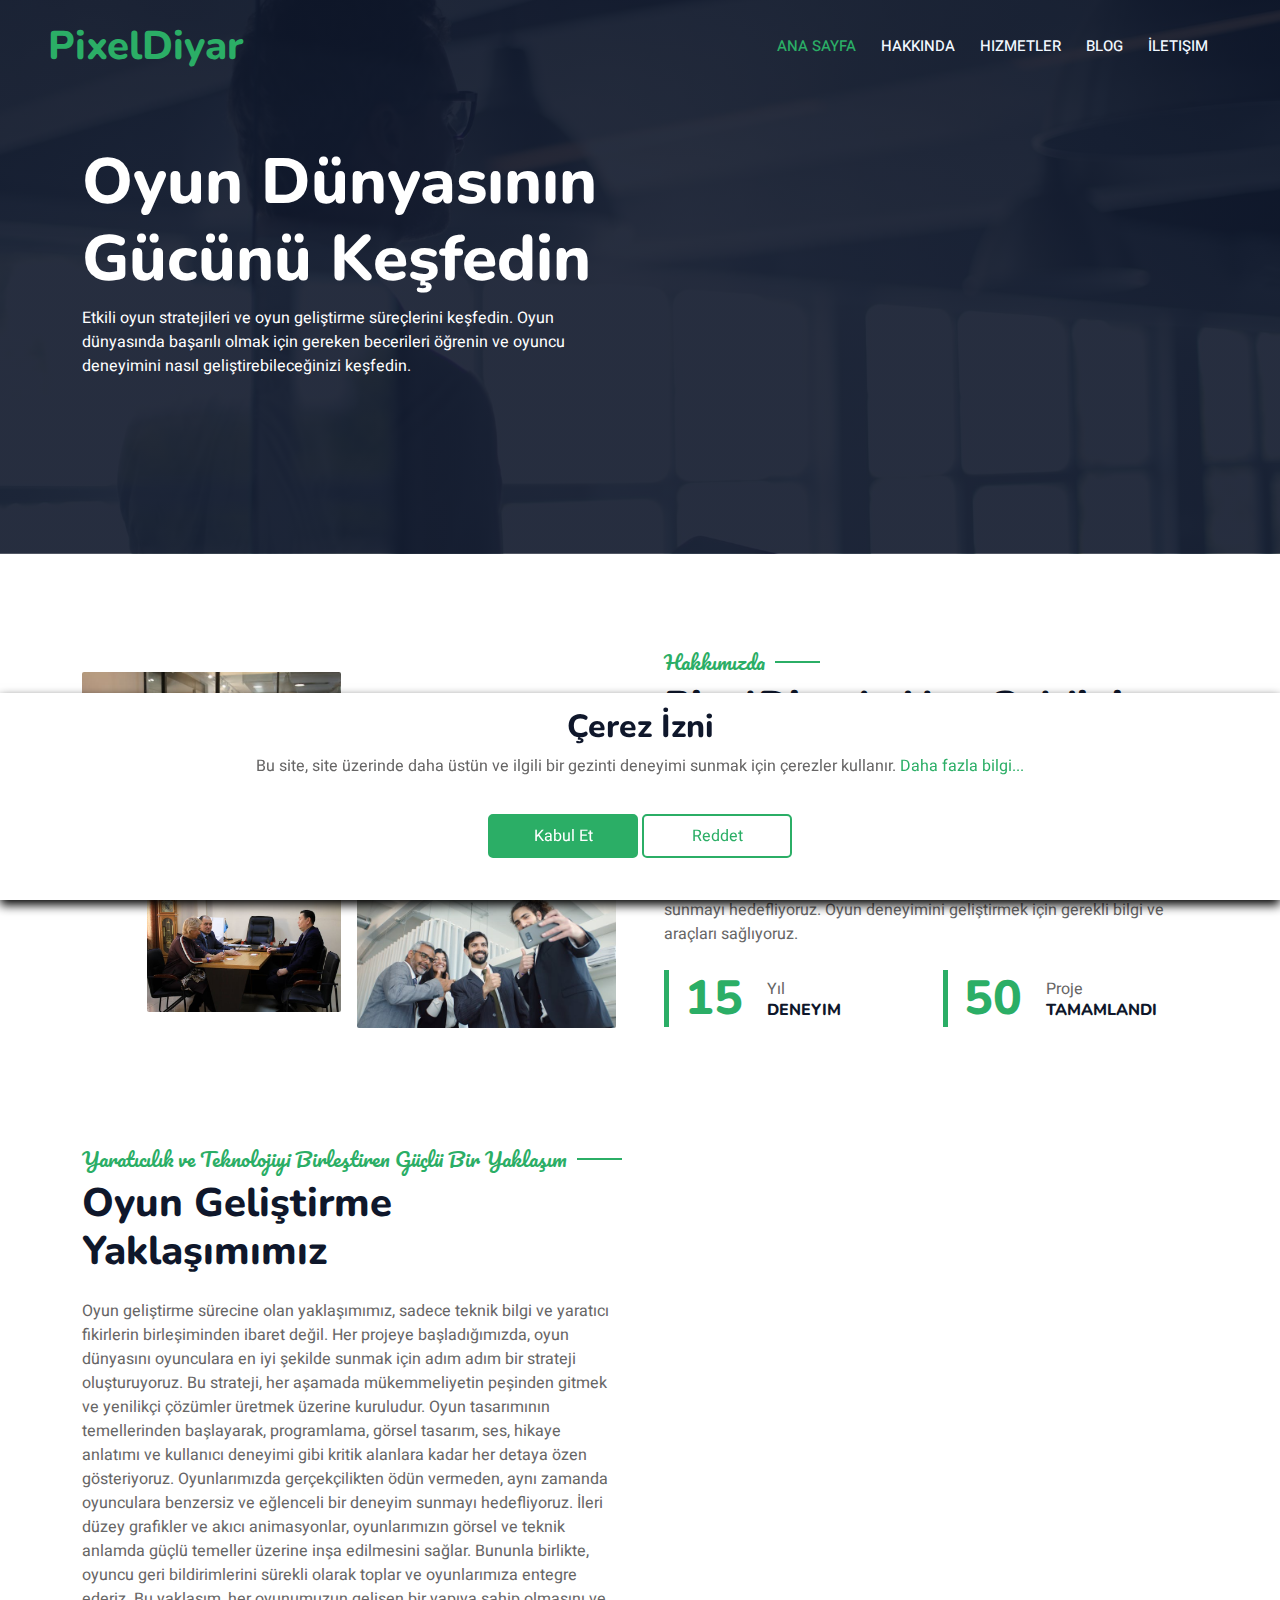
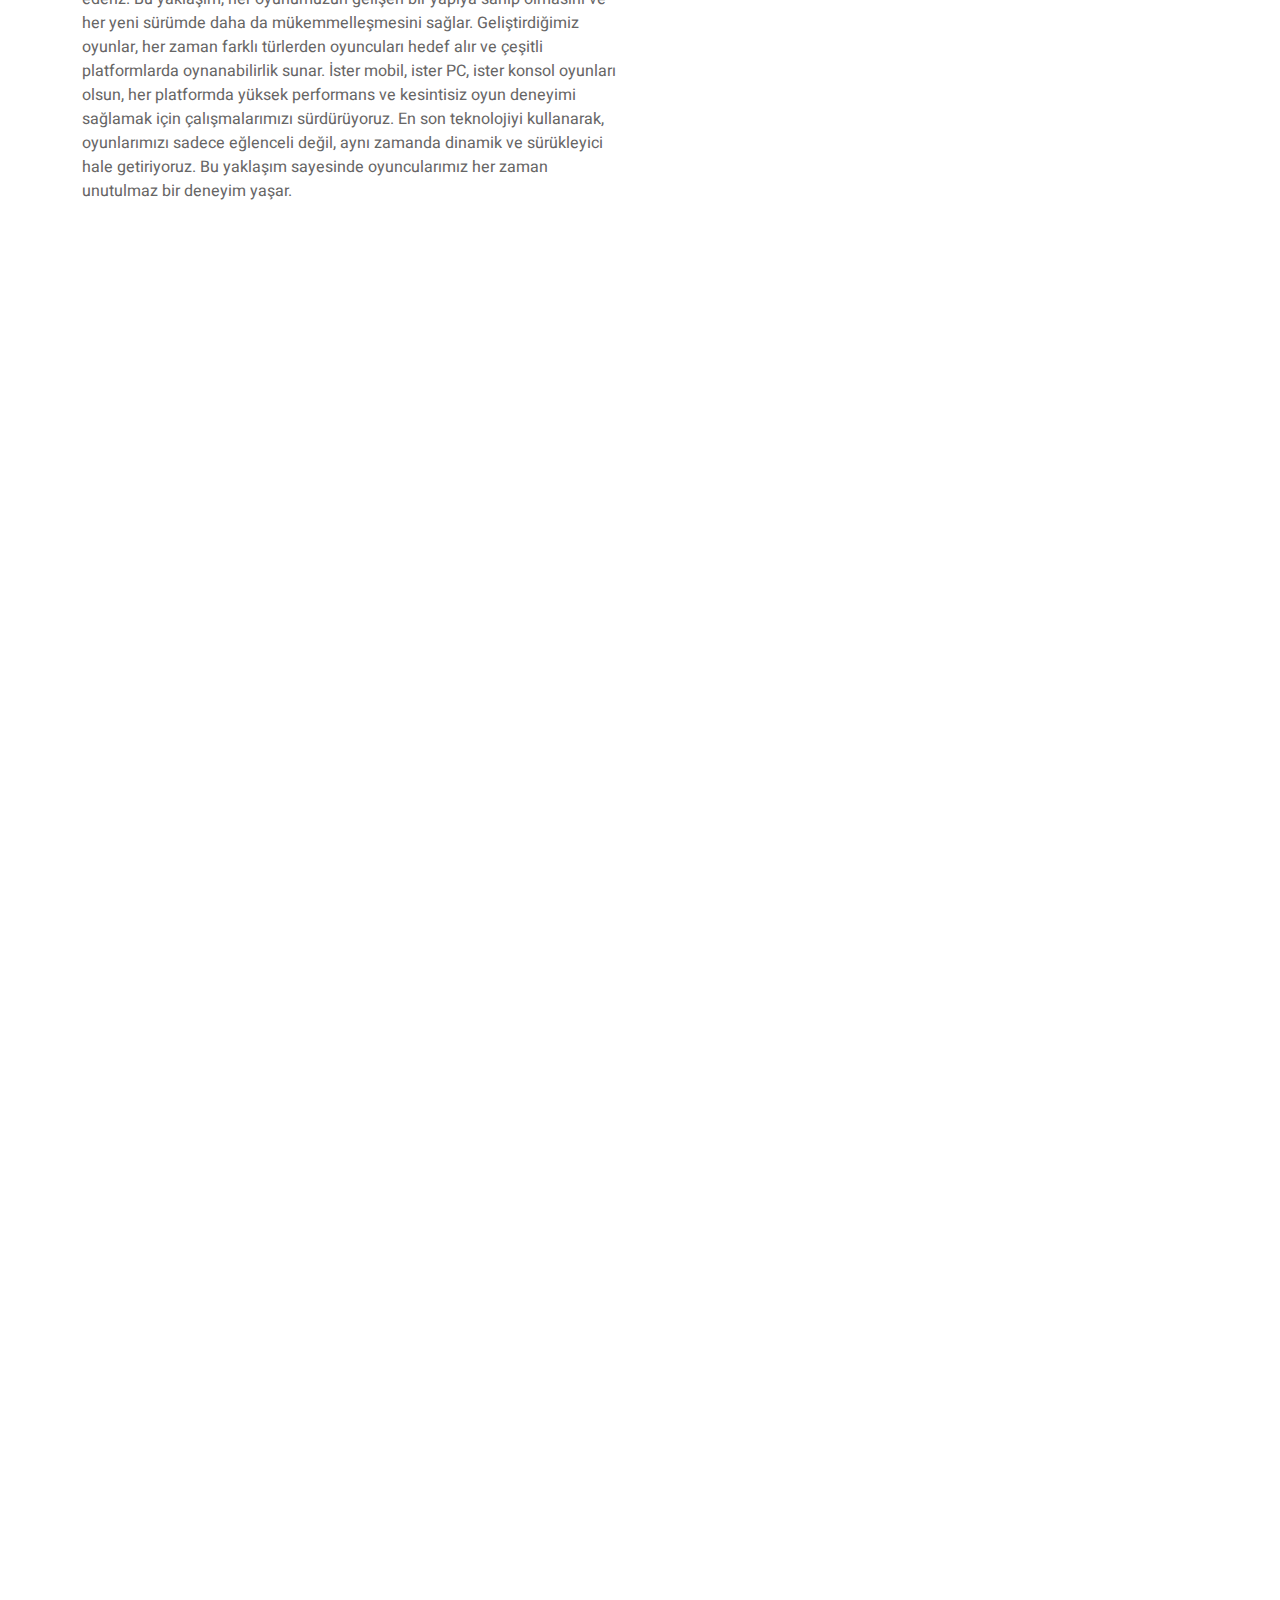
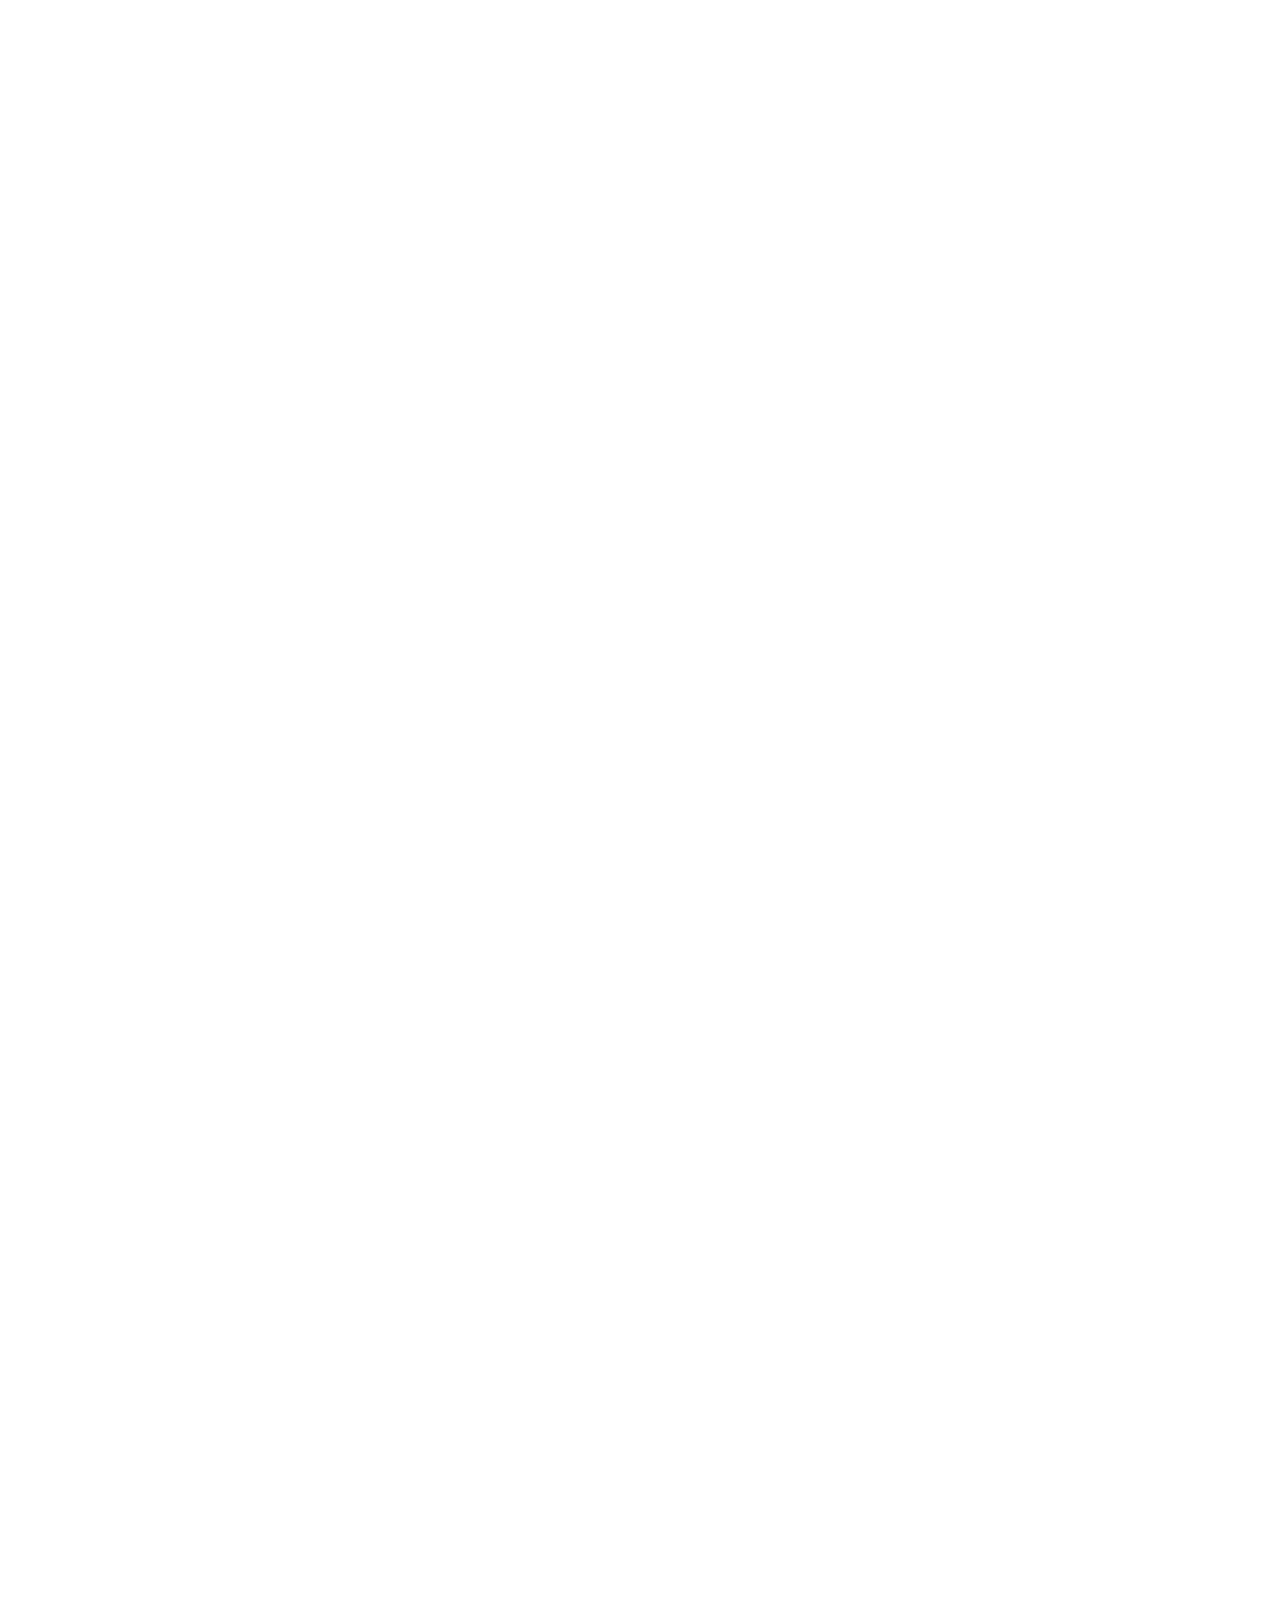
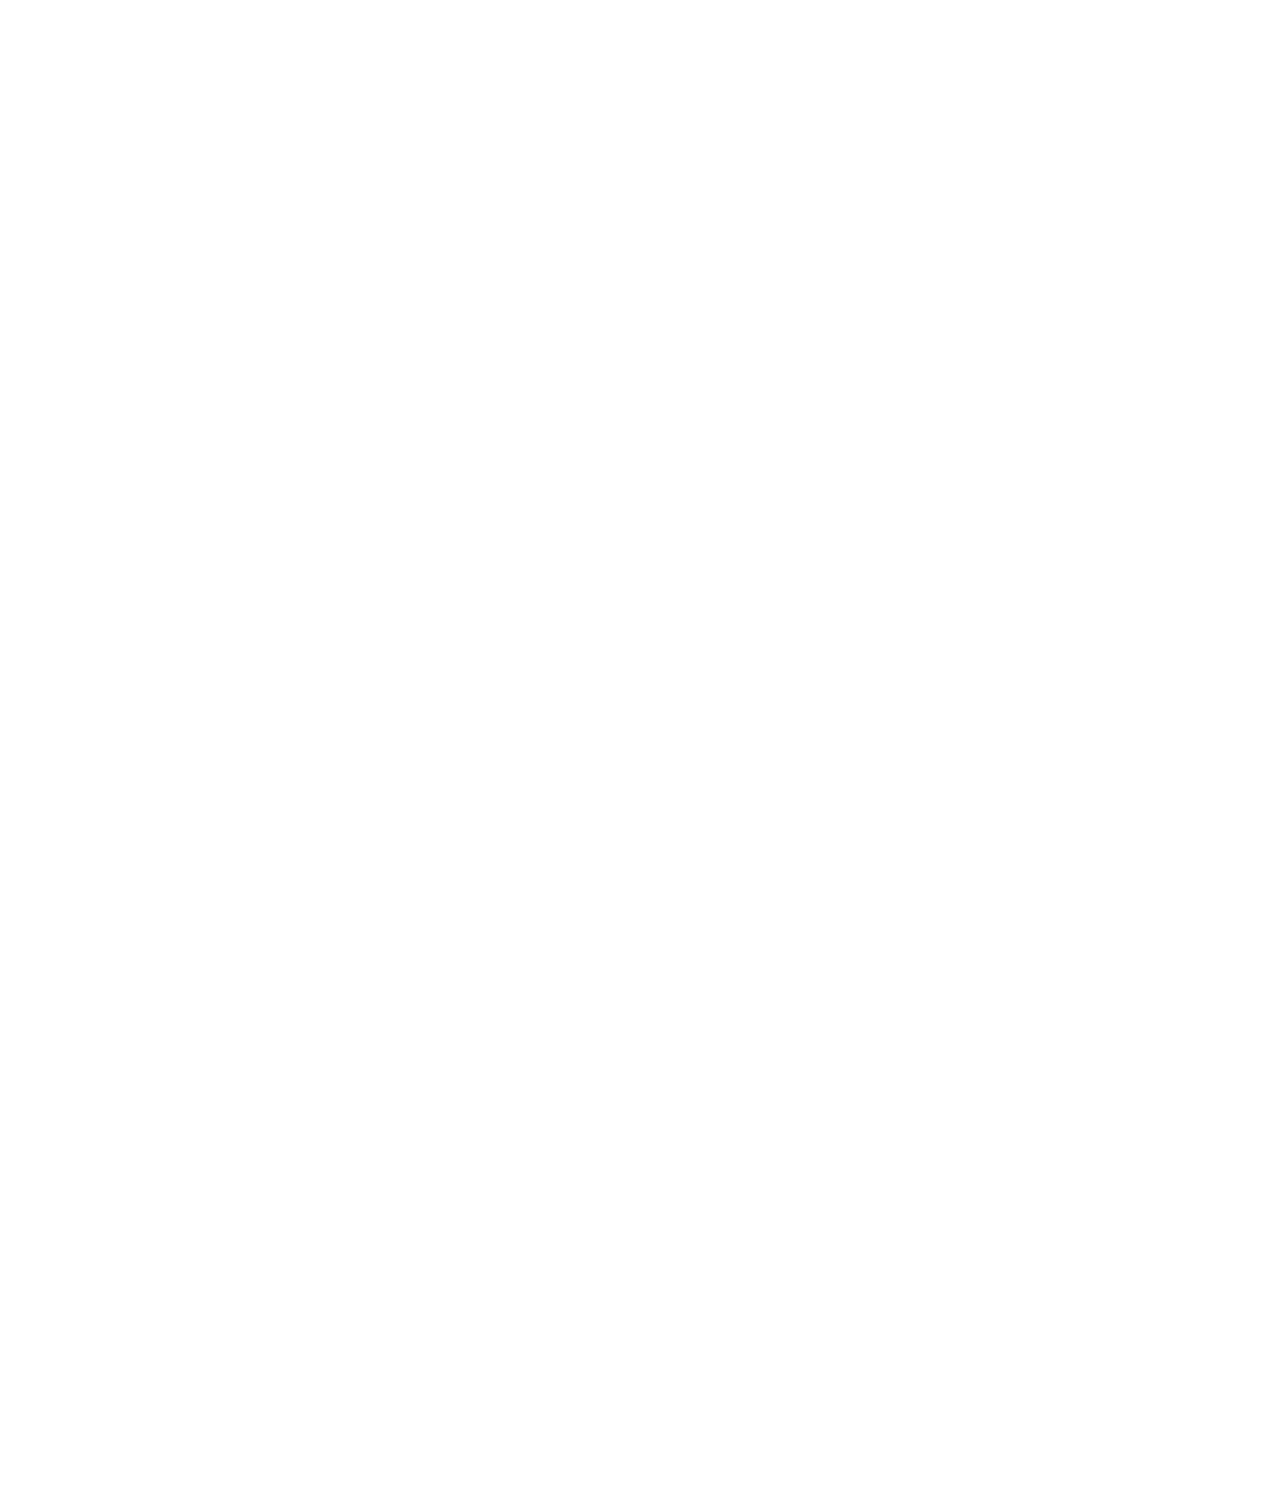
<file: index.html>
<!DOCTYPE html>
<html lang="en">
    <head>
        <meta charset="utf-8" />
        <title>PixelDiyar</title>
        <meta content="width=device-width, initial-scale=1.0" name="viewport" />
        <meta content="" name="keywords" />
        <meta content="" name="description" />

        <!-- Favicon -->
        <link href="img/favicon.ico" rel="icon" />

        <!-- Google Web Fonts -->
        <link rel="preconnect" href="https://fonts.googleapis.com" />
        <link rel="preconnect" href="https://fonts.gstatic.com" crossorigin />
        <link
            href="https://fonts.googleapis.com/css2?family=Heebo:wght@400;500;600&family=Nunito:wght@600;700;800&family=Pacifico&display=swap"
            rel="stylesheet"
        />

        <!-- Icon Font Stylesheet -->
        <link
            href="https://cdnjs.cloudflare.com/ajax/libs/font-awesome/5.10.0/css/all.min.css"
            rel="stylesheet"
        />
        <link
            href="https://cdn.jsdelivr.net/npm/bootstrap-icons@1.4.1/font/bootstrap-icons.css"
            rel="stylesheet"
        />

        <!-- Libraries Stylesheet -->
        <link href="lib/animate/animate.min.css" rel="stylesheet" />
        <link
            href="lib/owlcarousel/assets/owl.carousel.min.css"
            rel="stylesheet"
        />
        <link
            href="lib/tempusdominus/css/tempusdominus-bootstrap-4.min.css"
            rel="stylesheet"
        />

        <!-- Customized Bootstrap Stylesheet -->
        <link href="css/bootstrap.min.css" rel="stylesheet" />

        <!-- Template Stylesheet -->
        <link href="css/style.css" rel="stylesheet" />
    </head>

    <body>
        <div class="bg-white p-0">
            <!-- Spinner Start -->
            <div
                id="spinner"
                class="show bg-white position-fixed translate-middle w-100 vh-100 top-50 start-50 d-flex align-items-center justify-content-center"
            >
                <div
                    class="spinner-border text-primary"
                    style="width: 3rem; height: 3rem"
                    role="status"
                >
                    <span class="sr-only">Loading...</span>
                </div>
            </div>
            <!-- Spinner End -->

            <!-- Navbar & Hero Start -->
            <div class="position-relative p-0">
                <nav
                    class="navbar navbar-expand-lg navbar-dark bg-dark px-4 px-lg-5 py-3 py-lg-0"
                >
                    <a href="" class="navbar-brand p-0">
                        <h1 class="text-primary m-0">PixelDiyar</h1>
                        <!-- <img src="img/logo.png" alt="Logo"> -->
                    </a>
                    <button
                        class="navbar-toggler"
                        type="button"
                        data-bs-toggle="collapse"
                        data-bs-target="#navbarCollapse"
                    >
                        <span class="fa fa-bars"></span>
                    </button>
                    <div class="collapse navbar-collapse" id="navbarCollapse">
                        <div class="navbar-nav ms-auto py-0 pe-4">
                            <a
                                href="index.html"
                                class="nav-item nav-link active"
                                >Ana Sayfa</a
                            >
                            <a href="index.html#about" class="nav-item nav-link"
                                >Hakkında</a
                            >
                            <a
                                href="index.html#service"
                                class="nav-item nav-link"
                                >Hizmetler</a
                            >
                            <a href="index.html#blog" class="nav-item nav-link"
                                >Blog</a
                            >
                            <a
                                href="index.html#contact"
                                class="nav-item nav-link"
                                >İletişim</a
                            >
                        </div>
                    </div>
                </nav>
                <div class="py-5 bg-dark hero-header mb-5">
                    <div class="container my-5 py-5">
                        <div class="row align-items-center g-5">
                            <div class="col-lg-6 text-center text-lg-start">
                                <h1
                                    class="display-3 text-white animated slideInLeft"
                                >
                                    Oyun Dünyasının Gücünü Keşfedin
                                </h1>
                                <p
                                    class="text-white animated slideInLeft mb-4 pb-2"
                                >
                                    Etkili oyun stratejileri ve oyun geliştirme
                                    süreçlerini keşfedin. Oyun dünyasında
                                    başarılı olmak için gereken becerileri
                                    öğrenin ve oyuncu deneyimini nasıl
                                    geliştirebileceğinizi keşfedin.
                                </p>
                            </div>
                        </div>
                    </div>
                </div>
            </div>
            <!-- Navbar & Hero End -->

            <!-- About Start -->
            <div id="about" class="container-xxl py-5">
                <div class="container">
                    <div class="row g-5 align-items-center">
                        <div class="col-lg-6">
                            <div class="row g-3">
                                <div class="col-6 text-start">
                                    <img
                                        class="img-fluid rounded w-100 wow zoomIn"
                                        data-wow-delay="0.1s"
                                        src="img/about-1.jpg"
                                    />
                                </div>
                                <div class="col-6 text-start">
                                    <img
                                        class="img-fluid rounded w-75 wow zoomIn"
                                        data-wow-delay="0.3s"
                                        src="img/about-2.jpg"
                                        style="margin-top: 25%"
                                    />
                                </div>
                                <div class="col-6 text-end">
                                    <img
                                        class="img-fluid rounded w-75 wow zoomIn"
                                        data-wow-delay="0.5s"
                                        src="img/about-3.jpg"
                                    />
                                </div>
                                <div class="col-6 text-end">
                                    <img
                                        class="img-fluid rounded w-100 wow zoomIn"
                                        data-wow-delay="0.7s"
                                        src="img/about-4.jpg"
                                    />
                                </div>
                            </div>
                        </div>
                        <div class="col-lg-6">
                            <h5
                                class="section-title ff-secondary text-start text-primary fw-normal"
                            >
                                Hakkımızda
                            </h5>
                            <h1 class="mb-4">PixelDiyar'a Hoş Geldiniz</h1>
                            <p class="mb-4">
                                Oyun dünyasında başarılı olmanız için gereken
                                araçları sağlıyoruz. Oyun geliştirme, stratejik
                                düşünme ve etkili iletişim gibi temel becerilere
                                odaklanıyoruz. Hem oyuncu hem de oyun
                                geliştirici perspektiflerinden yenilikçi
                                çözümler sunuyoruz.
                            </p>
                            <p class="mb-4">
                                Çeşitli oyun projelerinde karşılaşılan
                                zorluklara yönelik etkili çözümler sunmayı
                                hedefliyoruz. Oyun deneyimini geliştirmek için
                                gerekli bilgi ve araçları sağlıyoruz.
                            </p>
                            <div class="row g-4 mb-4">
                                <div class="col-sm-6">
                                    <div
                                        class="d-flex align-items-center border-start border-5 border-primary px-3"
                                    >
                                        <h1
                                            class="flex-shrink-0 display-5 text-primary mb-0"
                                            data-toggle="counter-up"
                                        >
                                            15
                                        </h1>
                                        <div class="ps-4">
                                            <p class="mb-0">Yıl</p>
                                            <h6 class="text-uppercase mb-0">
                                                Deneyim
                                            </h6>
                                        </div>
                                    </div>
                                </div>
                                <div class="col-sm-6">
                                    <div
                                        class="d-flex align-items-center border-start border-5 border-primary px-3"
                                    >
                                        <h1
                                            class="flex-shrink-0 display-5 text-primary mb-0"
                                            data-toggle="counter-up"
                                        >
                                            50
                                        </h1>
                                        <div class="ps-4">
                                            <p class="mb-0">Proje</p>
                                            <h6 class="text-uppercase mb-0">
                                                Tamamlandı
                                            </h6>
                                        </div>
                                    </div>
                                </div>
                            </div>
                        </div>
                    </div>
                </div>
            </div>
            <!-- About End -->

            <!-- About Start -->
            <div id="about" class="container-xxl py-5">
                <div class="container">
                    <div class="row g-5 align-items-center">
                        <div class="col-lg-6">
                            <h5
                                class="section-title ff-secondary text-start text-primary fw-normal"
                            >
                                Yaratıcılık ve Teknolojiyi Birleştiren Güçlü Bir
                                Yaklaşım
                            </h5>
                            <h1 class="mb-4">Oyun Geliştirme Yaklaşımımız</h1>
                            <p class="mb-4">
                                Oyun geliştirme sürecine olan yaklaşımımız,
                                sadece teknik bilgi ve yaratıcı fikirlerin
                                birleşiminden ibaret değil. Her projeye
                                başladığımızda, oyun dünyasını oyunculara en iyi
                                şekilde sunmak için adım adım bir strateji
                                oluşturuyoruz. Bu strateji, her aşamada
                                mükemmeliyetin peşinden gitmek ve yenilikçi
                                çözümler üretmek üzerine kuruludur. Oyun
                                tasarımının temellerinden başlayarak,
                                programlama, görsel tasarım, ses, hikaye
                                anlatımı ve kullanıcı deneyimi gibi kritik
                                alanlara kadar her detaya özen gösteriyoruz.
                                Oyunlarımızda gerçekçilikten ödün vermeden, aynı
                                zamanda oyunculara benzersiz ve eğlenceli bir
                                deneyim sunmayı hedefliyoruz. İleri düzey
                                grafikler ve akıcı animasyonlar, oyunlarımızın
                                görsel ve teknik anlamda güçlü temeller üzerine
                                inşa edilmesini sağlar. Bununla birlikte, oyuncu
                                geri bildirimlerini sürekli olarak toplar ve
                                oyunlarımıza entegre ederiz. Bu yaklaşım, her
                                oyunumuzun gelişen bir yapıya sahip olmasını ve
                                her yeni sürümde daha da mükemmelleşmesini
                                sağlar. Geliştirdiğimiz oyunlar, her zaman
                                farklı türlerden oyuncuları hedef alır ve
                                çeşitli platformlarda oynanabilirlik sunar.
                                İster mobil, ister PC, ister konsol oyunları
                                olsun, her platformda yüksek performans ve
                                kesintisiz oyun deneyimi sağlamak için
                                çalışmalarımızı sürdürüyoruz. En son teknolojiyi
                                kullanarak, oyunlarımızı sadece eğlenceli değil,
                                aynı zamanda dinamik ve sürükleyici hale
                                getiriyoruz. Bu yaklaşım sayesinde oyuncularımız
                                her zaman unutulmaz bir deneyim yaşar.
                            </p>
                        </div>
                        <div class="col-lg-6">
                            <img
                                style="width: 100%; height: 100%"
                                class="img-fluid rounded w-100 wow zoomIn"
                                data-wow-delay="0.1s"
                                src="img/about-1.jpg"
                            />
                        </div>
                    </div>
                </div>
            </div>
            <!-- About End -->

            <!-- Service Start -->
            <div id="service" class="container-xxl py-5">
                <div class="container">
                    <div class="text-center wow fadeInUp" data-wow-delay="0.1s">
                        <h5
                            class="section-title ff-secondary text-center text-primary fw-normal"
                        >
                            Hizmetlerimiz
                        </h5>
                        <h1 class="mb-5">Ne Öğreneceksiniz?</h1>
                    </div>
                    <div class="row g-4">
                        <div
                            class="col-lg-6 col-sm-6 wow fadeInUp"
                            data-wow-delay="0.1s"
                        >
                            <div class="service-item rounded pt-3">
                                <div class="p-4">
                                    <i
                                        class="fa fa-3x fa-solid fa-gamepad text-primary mb-4"
                                    ></i>
                                    <h5>Oyun Stratejileri Geliştirme</h5>
                                    <p>
                                        Zorlukları tanımlama ve bu zorlukları
                                        etkin bir şekilde çözmek için oyun
                                        stratejileri geliştirmeyi öğrenin.
                                    </p>
                                </div>
                            </div>
                        </div>
                        <div
                            class="col-lg-6 col-sm-6 wow fadeInUp"
                            data-wow-delay="0.3s"
                        >
                            <div class="service-item rounded pt-3">
                                <div class="p-4">
                                    <i
                                        class="fa fa-3x fa-solid fa-headset text-primary mb-4"
                                    ></i>
                                    <h5>İletişim ve Takım Yönetimi</h5>
                                    <p>
                                        Takım içi ve oyuncu ile olan iletişimi
                                        güçlendirmek için etkili iletişim
                                        tekniklerini öğrenin.
                                    </p>
                                </div>
                            </div>
                        </div>
                        <div
                            class="col-lg-6 col-sm-6 wow fadeInUp"
                            data-wow-delay="0.5s"
                        >
                            <div class="service-item rounded pt-3">
                                <div class="p-4">
                                    <i
                                        class="fa fa-3x fa-solid fa-cogs text-primary mb-4"
                                    ></i>
                                    <h5>Oyun Geliştirme Süreçleri</h5>
                                    <p>
                                        Oyun geliştirme sürecinde önemli
                                        adımları atmayı, araçları ve yazılımları
                                        etkin kullanmayı öğrenin.
                                    </p>
                                </div>
                            </div>
                        </div>
                        <div
                            class="col-lg-6 col-sm-6 wow fadeInUp"
                            data-wow-delay="0.7s"
                        >
                            <div class="service-item rounded pt-3">
                                <div class="p-4">
                                    <i
                                        class="fa fa-3x fa-solid fa-users text-primary mb-4"
                                    ></i>
                                    <h5>Oyuncu İlişkileri Yönetimi</h5>
                                    <p>
                                        Oyuncularla güçlü bir bağ kurarak uzun
                                        vadeli oyun deneyimleri sağlayın.
                                    </p>
                                </div>
                            </div>
                        </div>
                    </div>
                </div>
            </div>
            <!-- Service End -->

            <div class="container-xxl pt-5 pb-3">
                <div class="container">
                    <div class="text-center wow fadeInUp" data-wow-delay="0.1s">
                        <h5
                            class="section-title ff-secondary text-center text-primary fw-normal"
                        >
                            Takım Üyelerimiz
                        </h5>
                        <h1 class="mb-5">Oyun Geliştirme Uzmanlarımız</h1>
                    </div>
                    <div class="row g-4">
                        <div
                            class="col-lg-3 col-md-6 wow fadeInUp"
                            data-wow-delay="0.1s"
                        >
                            <div
                                style="padding-bottom: 70px"
                                class="team-item text-center rounded overflow-hidden"
                            >
                                <div class="overflow-hidden m-4">
                                    <img
                                        class="img-fluid"
                                        src="img/team-1.jpg"
                                        alt=""
                                    />
                                </div>
                                <h5 class="mb-0">Emirhan Yılmaz</h5>
                                <small>Oyun Geliştirme Uzmanı</small>
                            </div>
                        </div>
                        <div
                            class="col-lg-3 col-md-6 wow fadeInUp"
                            data-wow-delay="0.3s"
                        >
                            <div
                                style="padding-bottom: 70px"
                                class="team-item text-center rounded overflow-hidden"
                            >
                                <div class="overflow-hidden m-4">
                                    <img
                                        class="img-fluid"
                                        src="img/team-2.jpg"
                                        alt=""
                                    />
                                </div>
                                <h5 class="mb-0">Kaan Demir</h5>
                                <small>Oyun Tasarım Uzmanı</small>
                            </div>
                        </div>
                        <div
                            class="col-lg-3 col-md-6 wow fadeInUp"
                            data-wow-delay="0.5s"
                        >
                            <div
                                style="padding-bottom: 70px"
                                class="team-item text-center rounded overflow-hidden"
                            >
                                <div class="overflow-hidden m-4">
                                    <img
                                        class="img-fluid"
                                        src="img/team-3.jpg"
                                        alt=""
                                    />
                                </div>
                                <h5 class="mb-0">Baran Arslan</h5>
                                <small>Oyun Animasyon Uzmanı</small>
                            </div>
                        </div>
                        <div
                            class="col-lg-3 col-md-6 wow fadeInUp"
                            data-wow-delay="0.7s"
                        >
                            <div
                                style="padding-bottom: 70px"
                                class="team-item text-center rounded overflow-hidden"
                            >
                                <div class="overflow-hidden m-4">
                                    <img
                                        class="img-fluid"
                                        src="img/team-4.jpg"
                                        alt=""
                                    />
                                </div>
                                <h5 class="mb-0">Tolga Özdemir</h5>
                                <small>Yapay Zeka Geliştirme Uzmanı</small>
                            </div>
                        </div>
                    </div>
                </div>
            </div>
            <!-- Team End -->

            <!-- Video Modal -->
            <div
                class="modal fade"
                id="videoModal"
                tabindex="-1"
                aria-labelledby="exampleModalLabel"
                aria-hidden="true"
            >
                <div class="modal-dialog">
                    <div class="modal-content rounded-0">
                        <div class="modal-header">
                            <h5 class="modal-title" id="exampleModalLabel">
                                Oyun Geliştirme Kursu Tanıtım Videosu
                            </h5>
                            <button
                                type="button"
                                class="btn-close"
                                data-bs-dismiss="modal"
                                aria-label="Close"
                            ></button>
                        </div>
                        <div class="modal-body">
                            <!-- 16:9 aspect ratio -->
                            <div class="ratio ratio-16x9">
                                <iframe
                                    class="embed-responsive-item"
                                    src=""
                                    id="video"
                                    allowfullscreen
                                    allowscriptaccess="always"
                                    allow="autoplay"
                                ></iframe>
                            </div>
                        </div>
                    </div>
                </div>
            </div>
            <!-- Video Modal End -->

            <!-- Testimonial Start -->
            <div class="container-xxl py-5 wow fadeInUp" data-wow-delay="0.1s">
                <div class="container">
                    <div class="text-center">
                        <h5
                            class="section-title ff-secondary text-center text-primary fw-normal"
                        >
                            Testimonial
                        </h5>
                        <h1 class="mb-5">
                            Oyun Geliştirme Kursu Katılımcılarımız Ne Diyor!!!
                        </h1>
                    </div>
                    <div class="owl-carousel testimonial-carousel">
                        <div
                            class="testimonial-item bg-transparent border rounded p-4"
                        >
                            <i
                                class="fa fa-quote-left fa-2x text-primary mb-3"
                            ></i>
                            <p>
                                Oyun geliştirme kursu benim için çok faydalı
                                oldu. Takım gerçekten pratik araçlar ve
                                uygulamaya konulabilir stratejiler sundu. Şimdi
                                oyun projelerime daha güvenle yaklaşabiliyorum.
                                Kesinlikle tavsiye ederim!
                            </p>
                            <div class="d-flex align-items-center">
                                <img
                                    class="img-fluid flex-shrink-0 rounded-circle"
                                    src="img/testimonial-1.jpg"
                                    style="width: 50px; height: 50px"
                                />
                                <div class="ps-3">
                                    <h5 class="mb-1">Murat K.</h5>
                                </div>
                            </div>
                        </div>
                        <div
                            class="testimonial-item bg-transparent border rounded p-4"
                        >
                            <i
                                class="fa fa-quote-left fa-2x text-primary mb-3"
                            ></i>
                            <p>
                                Oyun tasarımı ve geliştirme hakkında çok şey
                                öğrendim. Kurs, yeni başlayanlar ve
                                profesyoneller için net bilgiler sundu. Artık
                                oyun projelerimi daha etkili şekilde
                                yönetebiliyorum.
                            </p>
                            <div class="d-flex align-items-center">
                                <img
                                    class="img-fluid flex-shrink-0 rounded-circle"
                                    src="img/testimonial-2.jpg"
                                    style="width: 50px; height: 50px"
                                />
                                <div class="ps-3">
                                    <h5 class="mb-1">Zeynep A.</h5>
                                </div>
                            </div>
                        </div>
                        <div
                            class="testimonial-item bg-transparent border rounded p-4"
                        >
                            <i
                                class="fa fa-quote-left fa-2x text-primary mb-3"
                            ></i>
                            <p>
                                Kurs sırasında aldığım rehberlik, şirketimdeki
                                iş akışlarını optimize etmek için sağlam bir
                                plan geliştirmemi sağladı. Oyun geliştirme
                                sürecindeki araçlar ve yöntemler gerçekten
                                faydalıydı.
                            </p>
                            <div class="d-flex align-items-center">
                                <img
                                    class="img-fluid flex-shrink-0 rounded-circle"
                                    src="img/testimonial-3.jpg"
                                    style="width: 50px; height: 50px"
                                />
                                <div class="ps-3">
                                    <h5 class="mb-1">Ali T.</h5>
                                </div>
                            </div>
                        </div>
                        <div
                            class="testimonial-item bg-transparent border rounded p-4"
                        >
                            <i
                                class="fa fa-quote-left fa-2x text-primary mb-3"
                            ></i>
                            <p>
                                Birçok kursa katıldım ama bu kurs gerçekten
                                farklıydı. Oyun geliştirme hakkında verdiği
                                içerik çok değerliydi ve pratikte nasıl
                                uygulanacağı konusunda net bilgiler sundu. Böyle
                                değerli bir öğrenme deneyimi için teşekkür
                                ederim!
                            </p>
                            <div class="d-flex align-items-center">
                                <img
                                    class="img-fluid flex-shrink-0 rounded-circle"
                                    src="img/testimonial-4.jpg"
                                    style="width: 50px; height: 50px"
                                />
                                <div class="ps-3">
                                    <h5 class="mb-1">Can B.</h5>
                                </div>
                            </div>
                        </div>
                    </div>
                </div>
            </div>
            <!-- Testimonial End -->

            <!-- Features Start -->
            <div class="container-xxl py-5">
                <div class="container">
                    <div class="text-center wow fadeInUp" data-wow-delay="0.1s">
                        <h5
                            class="section-title ff-secondary text-center text-primary fw-normal"
                        >
                            Özellikler
                        </h5>
                        <h1 class="mb-5">
                            Oyun Geliştirme Alanında Sizi Bekleyen İnovatif
                            Çözümler
                        </h1>
                        <p>
                            Oyun geliştirme sürecindeki her aşama için size özel
                            çözümler sunuyoruz. Gerçek zamanlı çok oyunculu
                            oyunlardan, aksiyon dolu tek oyunculu maceralara
                            kadar her türde oyun projelerinde sizi
                            destekliyoruz. Yaratıcı ekiplerimizle birlikte, oyun
                            dünyasında fark yaratacak projeler üretmek için
                            buradayız.
                        </p>
                    </div>
                    <div class="row g-4">
                        <div
                            class="col-lg-4 col-sm-6 wow fadeInUp"
                            data-wow-delay="0.1s"
                        >
                            <div class="service-item rounded pt-3">
                                <div class="p-4">
                                    <h5>Yenilikçi Oyun Tasarımı</h5>
                                    <p>
                                        Her türde yaratıcı ve yenilikçi oyun
                                        tasarımı yaparak, oyunculara unutulmaz
                                        bir deneyim sunuyoruz. Eğlenceli ve
                                        dikkat çekici oyun senaryoları ile fark
                                        yaratıyoruz.
                                    </p>
                                </div>
                            </div>
                        </div>
                        <div
                            class="col-lg-4 col-sm-6 wow fadeInUp"
                            data-wow-delay="0.3s"
                        >
                            <div class="service-item rounded pt-3">
                                <div class="p-4">
                                    <h5>Performans Optimizasyonu</h5>
                                    <p>
                                        Yüksek kaliteli görselleri düşük sistem
                                        gereksinimleriyle harmanlayarak, her
                                        cihazda mükemmel performans sağlıyoruz.
                                        Oyunculara sorunsuz bir deneyim sunmak
                                        için optimizasyonu.
                                    </p>
                                </div>
                            </div>
                        </div>
                        <div
                            class="col-lg-4 col-sm-6 wow fadeInUp"
                            data-wow-delay="0.5s"
                        >
                            <div class="service-item rounded pt-3">
                                <div class="p-4">
                                    <h5>Çok Oyunculu Deneyimler</h5>
                                    <p>
                                        Gerçek zamanlı çok oyunculu oyunlar ile
                                        arkadaşlarınızla veya dünya çapındaki
                                        oyuncularla eşsiz bir deneyim yaşayın.
                                        İleri düzey sunucu altyapıları ve eşli
                                        oynama imkanları sunuyoruz.
                                    </p>
                                </div>
                            </div>
                        </div>
                        <div
                            class="col-lg-4 col-sm-6 wow fadeInUp"
                            data-wow-delay="0.7s"
                        >
                            <div class="service-item rounded pt-3">
                                <div class="p-4">
                                    <h5>Dinamik Oyun Dünyaları</h5>
                                    <p>
                                        Dinamik ve gelişen oyun dünyaları,
                                        oyuncuların keşfedeceği yeni alanlarla
                                        sürekli evrimleşir. Her adımda yeni
                                        sürprizlerle oyuncuları şaşırtmak için
                                        çalışıyoruz.
                                    </p>
                                </div>
                            </div>
                        </div>
                        <div
                            class="col-lg-4 col-sm-6 wow fadeInUp"
                            data-wow-delay="0.7s"
                        >
                            <div class="service-item rounded pt-3">
                                <div class="p-4">
                                    <h5>Etkileyici Ses Tasarımı</h5>
                                    <p>
                                        Oyunlarımıza gerçekçi ses efektleri ve
                                        müzikler ekleyerek, oyunculara tam
                                        anlamıyla bir immersion deneyimi
                                        sunuyoruz. Ses tasarımı, her anı daha da
                                        unutulmaz kılar.
                                    </p>
                                </div>
                            </div>
                        </div>
                        <div
                            class="col-lg-4 col-sm-6 wow fadeInUp"
                            data-wow-delay="0.7s"
                        >
                            <div class="service-item rounded pt-3">
                                <div class="p-4">
                                    <h5>Gelişmiş Yapay Zeka</h5>
                                    <p>
                                        Oyunlarınızda rakiplerinizi her zaman
                                        bir adım önde tutan gelişmiş yapay zeka
                                        ile zorlu görevler ve rakipler
                                        sunuyoruz. AI, her oynadığınızda farklı
                                        deneyimler oluşturur.
                                    </p>
                                </div>
                            </div>
                        </div>
                    </div>
                </div>
            </div>
            <!-- Features End -->

            <div class="container-xxl pt-5 pb-3" id="blog">
                <div class="container">
                    <div class="text-center wow fadeInUp" data-wow-delay="0.1s">
                        <h5
                            class="section-title ff-secondary text-center text-primary fw-normal"
                        >
                            Blogumuz
                        </h5>
                        <h1 class="mb-5">
                            En Son Oyun Geliştirme İçgörülerimizi Takip Edin
                        </h1>
                    </div>
                    <div class="row g-4">
                        <div
                            class="col-lg-4 col-md-6 wow fadeInUp"
                            data-wow-delay="0.1s"
                        >
                            <div
                                style="padding: 20px; padding-bottom: 70px"
                                class="team-item text-center rounded overflow-hidden"
                            >
                                <div
                                    class="rounded-circle overflow-hidden"
                                    style="
                                        margin-bottom: 20px;
                                        border-radius: 0 !important;
                                    "
                                >
                                    <img
                                        class="img-fluid"
                                        src="img/blog-1.jpg"
                                        alt=""
                                        style="border-radius: 0px !important"
                                    />
                                </div>
                                <h5 class="mb-0">
                                    Oyun Geliştirmede En İyi Uygulamalar
                                </h5>
                                <small
                                    >Oyun geliştirme sürecinde başarılı
                                    olabilmek için gerekli pratik stratejileri
                                    öğrenin. Kaynakları etkin bir şekilde nasıl
                                    tahsis edebileceğinizi keşfedin.</small
                                >
                            </div>
                        </div>
                        <div
                            class="col-lg-4 col-md-6 wow fadeInUp"
                            data-wow-delay="0.3s"
                        >
                            <div
                                style="padding: 20px; padding-bottom: 70px"
                                class="team-item text-center rounded overflow-hidden"
                            >
                                <div
                                    class="rounded-circle overflow-hidden"
                                    style="
                                        margin-bottom: 20px;
                                        border-radius: 0 !important;
                                    "
                                >
                                    <img
                                        class="img-fluid"
                                        src="img/blog-2.jpg"
                                        alt=""
                                        style="border-radius: 0px !important"
                                    />
                                </div>
                                <h5 class="mb-0">
                                    Oyun Endüstrisinde Etkili Danışmanlık
                                    İpuçları
                                </h5>
                                <small
                                    >Farklı oyun türlerinde ve platformlarında
                                    uygulanabilen evrensel danışmanlık
                                    prensiplerini keşfedin. İletişim
                                    becerilerinden proje yönetimine kadar her
                                    şeyi ele alıyoruz.</small
                                >
                            </div>
                        </div>
                        <div
                            class="col-lg-4 col-md-6 wow fadeInUp"
                            data-wow-delay="0.5s"
                        >
                            <div
                                style="padding: 20px; padding-bottom: 70px"
                                class="team-item text-center rounded overflow-hidden"
                            >
                                <div
                                    class="rounded-circle overflow-hidden"
                                    style="
                                        margin-bottom: 20px;
                                        border-radius: 0 !important;
                                    "
                                >
                                    <img
                                        class="img-fluid"
                                        src="img/blog-3.jpg"
                                        alt=""
                                        style="border-radius: 0px !important"
                                    />
                                </div>
                                <h5 class="mb-0">
                                    Oyun Projesi İçin Uygulamalı Bir Plan Nasıl
                                    Oluşturulur
                                </h5>
                                <small
                                    >Bir oyun geliştirme planını nasıl
                                    yapılandıracağınızı öğrenin. Başarı için
                                    adım adım rehberlik ve etkili oyun
                                    danışmanlık teknikleri.</small
                                >
                            </div>
                        </div>
                    </div>
                </div>
            </div>

            <!-- Contact Start -->
            <div id="contact" class="container-xxl py-5">
                <div class="container">
                    <div class="text-center wow fadeInUp" data-wow-delay="0.1s">
                        <h5
                            class="section-title ff-secondary text-center text-primary fw-normal"
                        >
                            Bize Ulaşın
                        </h5>
                        <h1 class="mb-5">Herhangi Bir Soru İçin Bize Ulaşın</h1>
                    </div>
                    <div class="row g-4">
                        <div class="col-md-6 wow fadeIn" data-wow-delay="0.1s">
                            <iframe
                                src="https://www.google.com/maps/embed?pb=!1m18!1m12!1m3!1d6020.089234583686!2d28.937810544060795!3d41.024279799999995!2m3!1f0!2f0!3f0!3m2!1i1024!2i768!4f13.1!3m3!1m2!1s0x14caba21c2575d53%3A0x967412c31b792144!2sPlay%20Bilgisayar!5e0!3m2!1suk!2sua!4v1735137192798!5m2!1suk!2sua"
                                frameborder="0"
                                style="min-height: 100%; border: 0"
                                allowfullscreen=""
                                aria-hidden="false"
                                width="100%"
                                tabindex="0"
                            ></iframe>
                        </div>
                        <div class="col-md-6">
                            <div class="wow fadeInUp" data-wow-delay="0.2s">
                                <form>
                                    <div class="row g-3">
                                        <div class="col-md-6">
                                            <div class="form-floating">
                                                <input
                                                    type="text"
                                                    class="form-control"
                                                    id="name"
                                                    placeholder="Adınız"
                                                />
                                                <label for="name">Adınız</label>
                                            </div>
                                        </div>
                                        <div class="col-md-6">
                                            <div class="form-floating">
                                                <input
                                                    type="email"
                                                    class="form-control"
                                                    id="email"
                                                    placeholder="E-posta Adresiniz"
                                                />
                                                <label for="email"
                                                    >E-posta Adresiniz</label
                                                >
                                                <div
                                                    id="result"
                                                    style="color: red"
                                                ></div>
                                            </div>
                                        </div>
                                        <div class="col-12">
                                            <div class="form-floating">
                                                <input
                                                    type="text"
                                                    class="form-control"
                                                    id="subject"
                                                    placeholder="Konu"
                                                />
                                                <label for="subject"
                                                    >Konu</label
                                                >
                                            </div>
                                        </div>
                                        <div class="col-12">
                                            <div class="form-floating">
                                                <textarea
                                                    class="form-control"
                                                    placeholder="Mesajınızı Buraya Bırakın"
                                                    id="message"
                                                    style="height: 150px"
                                                ></textarea>
                                                <label for="message"
                                                    >Mesaj</label
                                                >
                                            </div>
                                        </div>
                                        <div class="col-12">
                                            <button
                                                class="btn btn-primary w-100 py-3"
                                                type="submit"
                                                id="submit"
                                                onclick="sendForm()"
                                            >
                                                Mesaj Gönder
                                            </button>
                                        </div>
                                    </div>
                                </form>
                            </div>
                        </div>
                    </div>
                </div>
            </div>
            <!-- Contact End -->

            <!-- Footer Start -->
            <div
                class="container-fluid bg-dark text-light footer pt-5 mt-5 wow fadeIn"
                data-wow-delay="0.1s"
            >
                <div class="container py-5">
                    <div class="row g-5">
                        <div class="col-lg-4 col-md-6">
                            <h4
                                class="section-title ff-secondary text-start text-primary fw-normal mb-4"
                            >
                                PixelDiyar
                            </h4>
                            <p>
                                Oyun dünyasına adım atmak için bizimle iletişime
                                geçin. Uzman ekibimiz, benzersiz ihtiyaçlarınıza
                                ve beklentilerinize göre kişiye özel oyun
                                geliştirme ve strateji danışmanlık hizmetleri
                                sunuyor. Oyun projelerinizin tasarımından,
                                geliştirilmesine kadar her aşamada size
                                rehberlik etmek için buradayız.
                            </p>
                        </div>
                        <div class="col-lg-4 col-md-6">
                            <h4
                                class="section-title ff-secondary text-start text-primary fw-normal mb-4"
                            >
                                Bize Ulaşın
                            </h4>
                            <p class="mb-2">
                                <i class="fa fa-map-marker-alt me-3"></i>King
                                Dinuzulu Rd N, Berea, Durban, 4001, Güney Afrika
                            </p>
                            <p class="mb-2">
                                <i class="fa fa-phone-alt me-3"></i>+27742490708
                            </p>
                            <p class="mb-2">
                                <i class="fa fa-envelope me-3"></i
                                >consultorium_nexus@gmail.com
                            </p>
                        </div>
                        <div class="col-lg-4 col-md-6">
                            <h4
                                class="section-title ff-secondary text-start text-primary fw-normal mb-4"
                            >
                                Hızlı Bağlantılar
                            </h4>
                            <div
                                style="
                                    display: flex;
                                    flex-direction: column;
                                    row-gap: 10px;
                                "
                            >
                                <a href="index.html">Anasayfa</a>
                                <a href="privacy-policy.html"
                                    >Gizlilik Politikası</a
                                >
                                <a href="terms-of-use.html"
                                    >Kullanım Şartları</a
                                >
                            </div>
                        </div>
                    </div>
                </div>
            </div>
            <!-- Footer End -->

            <!-- Back to Top -->
            <a href="#" class="btn btn-lg btn-primary btn-lg-square back-to-top"
                ><i class="bi bi-arrow-up"></i
            ></a>

            <!-- Cookie banner -->
            <div class="cookie-wrapper show">
                <div>
                    <i class="bx bx-cookie"></i>
                    <h2 style="text-align: center">Çerez İzni</h2>
                </div>

                <div class="data">
                    <p>
                        Bu site, site üzerinde daha üstün ve ilgili bir gezinti
                        deneyimi sunmak için çerezler kullanır.
                        <a href="terms-of-use.html">Daha fazla bilgi...</a>
                    </p>
                </div>

                <div class="buttons">
                    <button class="cookie-button" id="acceptBtn">
                        Kabul Et
                    </button>
                    <button class="cookie-button" id="declineBtn">
                        Reddet
                    </button>
                </div>
            </div>
            <!-- End Cookie banner -->
        </div>

        <!-- JavaScript Libraries -->
        <script src="https://code.jquery.com/jquery-3.4.1.min.js"></script>
        <script src="https://cdn.jsdelivr.net/npm/bootstrap@5.0.0/dist/js/bootstrap.bundle.min.js"></script>
        <script src="lib/wow/wow.min.js"></script>
        <script src="lib/easing/easing.min.js"></script>
        <script src="lib/waypoints/waypoints.min.js"></script>
        <script src="lib/counterup/counterup.min.js"></script>
        <script src="lib/owlcarousel/owl.carousel.min.js"></script>
        <script src="lib/tempusdominus/js/moment.min.js"></script>
        <script src="lib/tempusdominus/js/moment-timezone.min.js"></script>
        <script src="lib/tempusdominus/js/tempusdominus-bootstrap-4.min.js"></script>

        <!-- Template Javascript -->
        <script src="js/main.js"></script>
        <script src="js/contact-form.js"></script>
        <script src="js/cookiebanner.js"></script>
    </body>
</html>
</file>
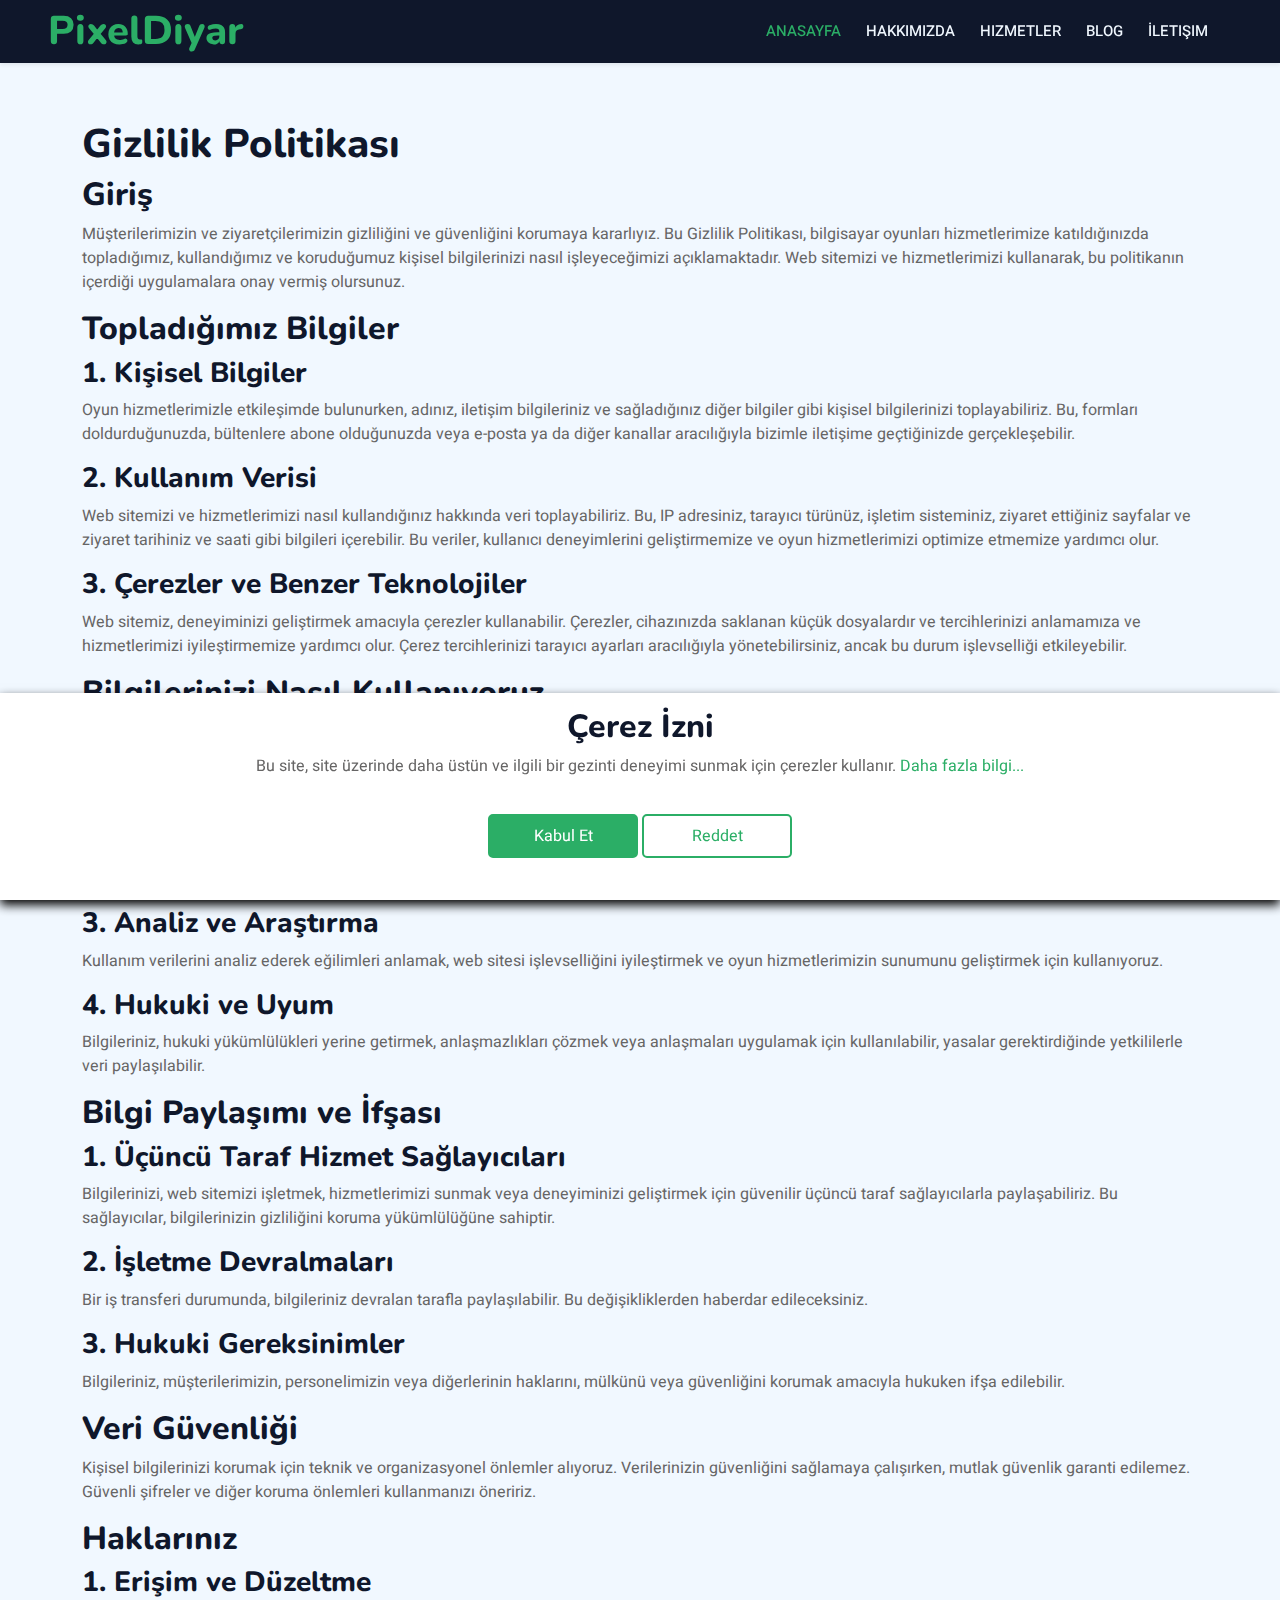
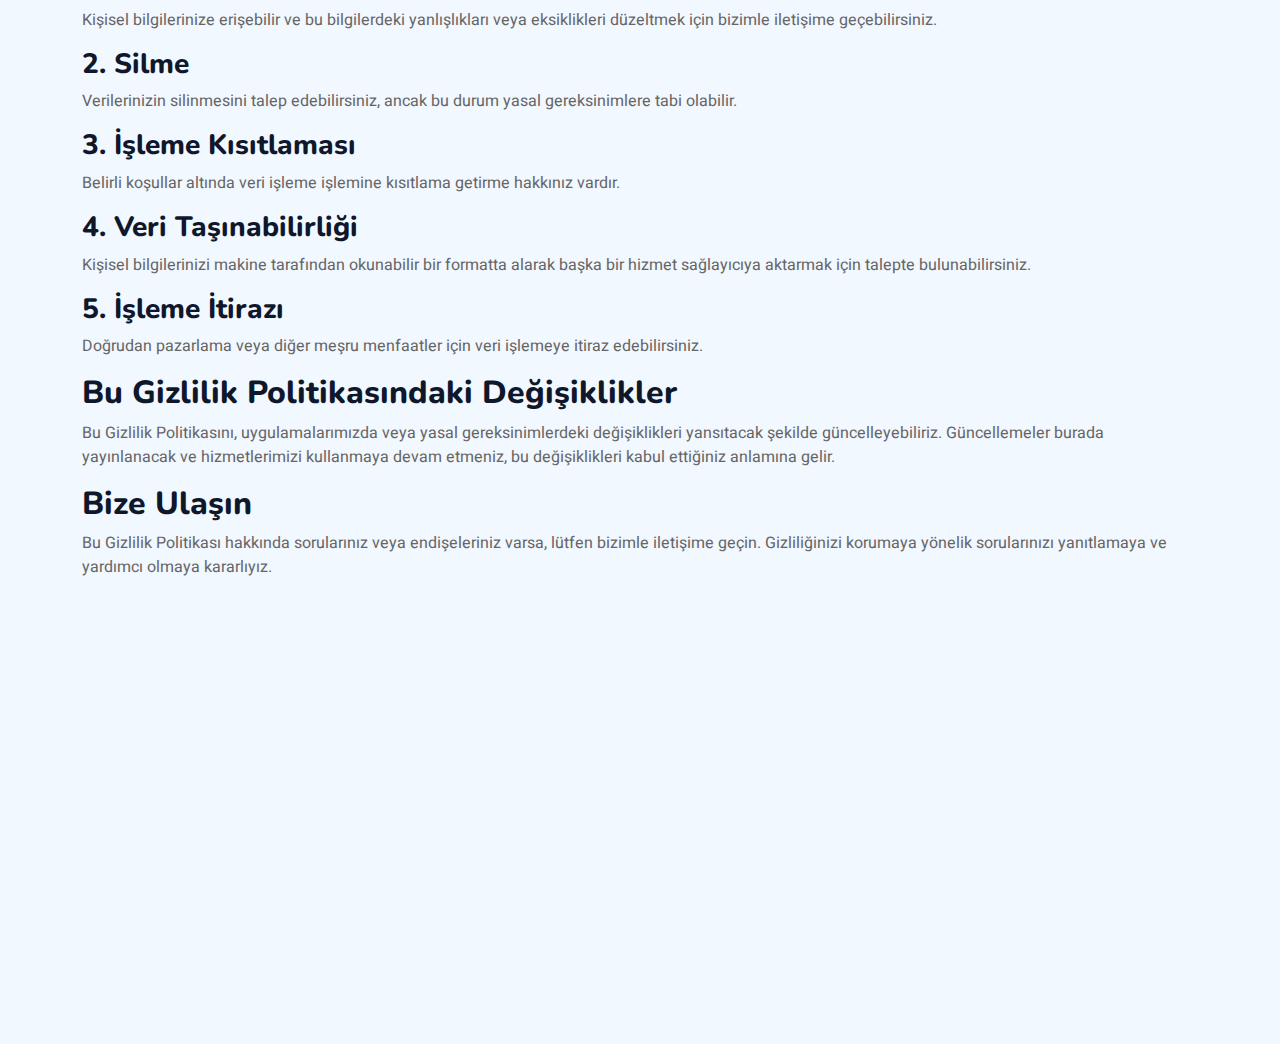
<file: privacy-policy.html>
<!DOCTYPE html>
<html dir="auto" lang="en">
    <head>
        <meta charset="utf-8" />
        <title>PixelDiyar</title>
        <meta content="width=device-width, initial-scale=1.0" name="viewport" />
        <meta content="" name="keywords" />
        <meta content="" name="description" />

        <!-- Favicon -->
        <link href="img/favicon.ico" rel="icon" />

        <!-- Google Web Fonts -->
        <link rel="preconnect" href="https://fonts.googleapis.com" />
        <link rel="preconnect" href="https://fonts.gstatic.com" crossorigin />
        <link
            href="https://fonts.googleapis.com/css2?family=Heebo:wght@400;500;600&family=Nunito:wght@600;700;800&family=Pacifico&display=swap"
            rel="stylesheet"
        />

        <!-- Icon Font Stylesheet -->
        <link
            href="https://cdnjs.cloudflare.com/ajax/libs/font-awesome/5.10.0/css/all.min.css"
            rel="stylesheet"
        />
        <link
            href="https://cdn.jsdelivr.net/npm/bootstrap-icons@1.4.1/font/bootstrap-icons.css"
            rel="stylesheet"
        />

        <!-- Libraries Stylesheet -->
        <link href="lib/animate/animate.min.css" rel="stylesheet" />
        <link
            href="lib/owlcarousel/assets/owl.carousel.min.css"
            rel="stylesheet"
        />
        <link
            href="lib/tempusdominus/css/tempusdominus-bootstrap-4.min.css"
            rel="stylesheet"
        />

        <!-- Customized Bootstrap Stylesheet -->
        <link href="css/bootstrap.min.css" rel="stylesheet" />

        <!-- Template Stylesheet -->
        <link href="css/style.css" rel="stylesheet" />
    </head>

    <body>
        <!-- Spinner Start -->
        <div
            id="spinner"
            class="show bg-white position-fixed translate-middle w-100 vh-100 top-50 start-50 d-flex align-items-center justify-content-center"
        >
            <div
                class="spinner-border text-primary"
                style="width: 3rem; height: 3rem"
                role="status"
            >
                <span class="sr-only">Loading...</span>
            </div>
        </div>
        <!-- Spinner End -->

        <!-- Navbar & Hero Start -->
        <div class="position-relative p-0">
            <nav
                class="navbar navbar-expand-lg navbar-dark bg-dark px-4 px-lg-5 py-3 py-lg-0 sticky-top shadow-sm"
                style="position: fixed; background: var(--dark) !important"
            >
                <a href="" class="navbar-brand p-0">
                    <h1 class="text-primary m-0">PixelDiyar</h1>
                    <!-- <img src="img/logo.png" alt="Logo"> -->
                </a>
                <button
                    class="navbar-toggler"
                    type="button"
                    data-bs-toggle="collapse"
                    data-bs-target="#navbarCollapse"
                >
                    <span class="fa fa-bars"></span>
                </button>
                <div class="collapse navbar-collapse" id="navbarCollapse">
                    <div class="navbar-nav ms-auto py-0 pe-4">
                        <a href="index.html" class="nav-item nav-link active"
                            >Anasayfa</a
                        >
                        <a href="index.html#about" class="nav-item nav-link"
                            >Hakkımızda</a
                        >
                        <a href="index.html#service" class="nav-item nav-link"
                            >Hizmetler</a
                        >
                        <a href="index.html#blog" class="nav-item nav-link"
                            >Blog</a
                        >
                        <a href="index.html#contact" class="nav-item nav-link"
                            >İletişim</a
                        >
                    </div>
                </div>
            </nav>
        </div>
        <!-- Navbar & Hero End -->

        <!-- End Header -->
        <main>
            <article
                class="container additional-wrapper"
                style="margin-top: 100px"
            >
                <div class="page__content" style="padding: 20px 0px">
                    <h1>Gizlilik Politikası</h1>
                    <h2>Giriş</h2>
                    <p>
                        Müşterilerimizin ve ziyaretçilerimizin gizliliğini ve
                        güvenliğini korumaya kararlıyız. Bu Gizlilik Politikası,
                        bilgisayar oyunları hizmetlerimize katıldığınızda
                        topladığımız, kullandığımız ve koruduğumuz kişisel
                        bilgilerinizi nasıl işleyeceğimizi açıklamaktadır. Web
                        sitemizi ve hizmetlerimizi kullanarak, bu politikanın
                        içerdiği uygulamalara onay vermiş olursunuz.
                    </p>

                    <h2>Topladığımız Bilgiler</h2>
                    <h3>1. Kişisel Bilgiler</h3>
                    <p>
                        Oyun hizmetlerimizle etkileşimde bulunurken, adınız,
                        iletişim bilgileriniz ve sağladığınız diğer bilgiler
                        gibi kişisel bilgilerinizi toplayabiliriz. Bu, formları
                        doldurduğunuzda, bültenlere abone olduğunuzda veya
                        e-posta ya da diğer kanallar aracılığıyla bizimle
                        iletişime geçtiğinizde gerçekleşebilir.
                    </p>

                    <h3>2. Kullanım Verisi</h3>
                    <p>
                        Web sitemizi ve hizmetlerimizi nasıl kullandığınız
                        hakkında veri toplayabiliriz. Bu, IP adresiniz, tarayıcı
                        türünüz, işletim sisteminiz, ziyaret ettiğiniz sayfalar
                        ve ziyaret tarihiniz ve saati gibi bilgileri içerebilir.
                        Bu veriler, kullanıcı deneyimlerini geliştirmemize ve
                        oyun hizmetlerimizi optimize etmemize yardımcı olur.
                    </p>

                    <h3>3. Çerezler ve Benzer Teknolojiler</h3>
                    <p>
                        Web sitemiz, deneyiminizi geliştirmek amacıyla çerezler
                        kullanabilir. Çerezler, cihazınızda saklanan küçük
                        dosyalardır ve tercihlerinizi anlamamıza ve
                        hizmetlerimizi iyileştirmemize yardımcı olur. Çerez
                        tercihlerinizi tarayıcı ayarları aracılığıyla
                        yönetebilirsiniz, ancak bu durum işlevselliği
                        etkileyebilir.
                    </p>

                    <h2>Bilgilerinizi Nasıl Kullanıyoruz</h2>
                    <h3>1. Hizmet Sağlama ve Geliştirme</h3>
                    <p>
                        Kişisel bilgilerinizi, oyun hizmetlerimizi sağlamak ve
                        geliştirmek, sorularınıza yanıt vermek ve
                        ihtiyaçlarınıza uygun çözümler sunmak için kullanıyoruz.
                    </p>

                    <h3>2. İletişim</h3>
                    <p>
                        İletişim bilgileriniz, güncellemeler, bültenler veya
                        oyun hizmetlerimizle ilgili diğer bilgiler göndermek
                        için kullanılabilir. Bu tür iletişimlerden istediğiniz
                        zaman çıkabilirsiniz.
                    </p>

                    <h3>3. Analiz ve Araştırma</h3>
                    <p>
                        Kullanım verilerini analiz ederek eğilimleri anlamak,
                        web sitesi işlevselliğini iyileştirmek ve oyun
                        hizmetlerimizin sunumunu geliştirmek için kullanıyoruz.
                    </p>

                    <h3>4. Hukuki ve Uyum</h3>
                    <p>
                        Bilgileriniz, hukuki yükümlülükleri yerine getirmek,
                        anlaşmazlıkları çözmek veya anlaşmaları uygulamak için
                        kullanılabilir, yasalar gerektirdiğinde yetkililerle
                        veri paylaşılabilir.
                    </p>

                    <h2>Bilgi Paylaşımı ve İfşası</h2>
                    <h3>1. Üçüncü Taraf Hizmet Sağlayıcıları</h3>
                    <p>
                        Bilgilerinizi, web sitemizi işletmek, hizmetlerimizi
                        sunmak veya deneyiminizi geliştirmek için güvenilir
                        üçüncü taraf sağlayıcılarla paylaşabiliriz. Bu
                        sağlayıcılar, bilgilerinizin gizliliğini koruma
                        yükümlülüğüne sahiptir.
                    </p>

                    <h3>2. İşletme Devralmaları</h3>
                    <p>
                        Bir iş transferi durumunda, bilgileriniz devralan
                        tarafla paylaşılabilir. Bu değişikliklerden haberdar
                        edileceksiniz.
                    </p>

                    <h3>3. Hukuki Gereksinimler</h3>
                    <p>
                        Bilgileriniz, müşterilerimizin, personelimizin veya
                        diğerlerinin haklarını, mülkünü veya güvenliğini korumak
                        amacıyla hukuken ifşa edilebilir.
                    </p>

                    <h2>Veri Güvenliği</h2>
                    <p>
                        Kişisel bilgilerinizi korumak için teknik ve
                        organizasyonel önlemler alıyoruz. Verilerinizin
                        güvenliğini sağlamaya çalışırken, mutlak güvenlik
                        garanti edilemez. Güvenli şifreler ve diğer koruma
                        önlemleri kullanmanızı öneririz.
                    </p>

                    <h2>Haklarınız</h2>
                    <h3>1. Erişim ve Düzeltme</h3>
                    <p>
                        Kişisel bilgilerinize erişebilir ve bu bilgilerdeki
                        yanlışlıkları veya eksiklikleri düzeltmek için bizimle
                        iletişime geçebilirsiniz.
                    </p>

                    <h3>2. Silme</h3>
                    <p>
                        Verilerinizin silinmesini talep edebilirsiniz, ancak bu
                        durum yasal gereksinimlere tabi olabilir.
                    </p>

                    <h3>3. İşleme Kısıtlaması</h3>
                    <p>
                        Belirli koşullar altında veri işleme işlemine kısıtlama
                        getirme hakkınız vardır.
                    </p>

                    <h3>4. Veri Taşınabilirliği</h3>
                    <p>
                        Kişisel bilgilerinizi makine tarafından okunabilir bir
                        formatta alarak başka bir hizmet sağlayıcıya aktarmak
                        için talepte bulunabilirsiniz.
                    </p>

                    <h3>5. İşleme İtirazı</h3>
                    <p>
                        Doğrudan pazarlama veya diğer meşru menfaatler için veri
                        işlemeye itiraz edebilirsiniz.
                    </p>

                    <h2>Bu Gizlilik Politikasındaki Değişiklikler</h2>
                    <p>
                        Bu Gizlilik Politikasını, uygulamalarımızda veya yasal
                        gereksinimlerdeki değişiklikleri yansıtacak şekilde
                        güncelleyebiliriz. Güncellemeler burada yayınlanacak ve
                        hizmetlerimizi kullanmaya devam etmeniz, bu
                        değişiklikleri kabul ettiğiniz anlamına gelir.
                    </p>

                    <h2>Bize Ulaşın</h2>
                    <p>
                        Bu Gizlilik Politikası hakkında sorularınız veya
                        endişeleriniz varsa, lütfen bizimle iletişime geçin.
                        Gizliliğinizi korumaya yönelik sorularınızı yanıtlamaya
                        ve yardımcı olmaya kararlıyız.
                    </p>
                </div>
            </article>
        </main>

        <!-- Footer Start -->
        <div
            class="container-fluid bg-dark text-light footer pt-5 mt-5 wow fadeIn"
            data-wow-delay="0.1s"
        >
            <div class="container py-5">
                <div class="row g-5">
                    <div class="col-lg-4 col-md-6">
                        <h4
                            class="section-title ff-secondary text-start text-primary fw-normal mb-4"
                        >
                            PixelDiyar
                        </h4>
                        <p>
                            Oyun dünyasına adım atmak için bizimle iletişime
                            geçin. Uzman ekibimiz, benzersiz ihtiyaçlarınıza ve
                            beklentilerinize göre kişiye özel oyun geliştirme ve
                            strateji danışmanlık hizmetleri sunuyor. Oyun
                            projelerinizin tasarımından, geliştirilmesine kadar
                            her aşamada size rehberlik etmek için buradayız.
                        </p>
                    </div>
                    <div class="col-lg-4 col-md-6">
                        <h4
                            class="section-title ff-secondary text-start text-primary fw-normal mb-4"
                        >
                            Bize Ulaşın
                        </h4>
                        <p class="mb-2">
                            <i class="fa fa-map-marker-alt me-3"></i>King
                            Dinuzulu Rd N, Berea, Durban, 4001, Güney Afrika
                        </p>
                        <p class="mb-2">
                            <i class="fa fa-phone-alt me-3"></i>+27742490708
                        </p>
                        <p class="mb-2">
                            <i class="fa fa-envelope me-3"></i
                            >consultorium_nexus@gmail.com
                        </p>
                    </div>
                    <div class="col-lg-4 col-md-6">
                        <h4
                            class="section-title ff-secondary text-start text-primary fw-normal mb-4"
                        >
                            Hızlı Bağlantılar
                        </h4>
                        <div
                            style="
                                display: flex;
                                flex-direction: column;
                                row-gap: 10px;
                            "
                        >
                            <a href="index.html">Anasayfa</a>
                            <a href="privacy-policy.html"
                                >Gizlilik Politikası</a
                            >
                            <a href="terms-of-use.html">Kullanım Şartları</a>
                        </div>
                    </div>
                </div>
            </div>
        </div>
        <!-- Footer End -->

        <!-- Back to Top -->
        <a href="#" class="btn btn-lg btn-primary btn-lg-square back-to-top"
            ><i class="bi bi-arrow-up"></i
        ></a>

        <!-- Cookie banner -->
        <div class="cookie-wrapper show">
            <div>
                <i class="bx bx-cookie"></i>
                <h2 style="text-align: center">Çerez İzni</h2>
            </div>

            <div class="data">
                <p>
                    Bu site, site üzerinde daha üstün ve ilgili bir gezinti
                    deneyimi sunmak için çerezler kullanır.
                    <a href="terms-of-use.html">Daha fazla bilgi...</a>
                </p>
            </div>

            <div class="buttons">
                <button class="cookie-button" id="acceptBtn">Kabul Et</button>
                <button class="cookie-button" id="declineBtn">Reddet</button>
            </div>
        </div>
        <!-- End Cookie banner -->

        <!-- JavaScript Libraries -->
        <script src="https://code.jquery.com/jquery-3.4.1.min.js"></script>
        <script src="https://cdn.jsdelivr.net/npm/bootstrap@5.0.0/dist/js/bootstrap.bundle.min.js"></script>
        <script src="lib/wow/wow.min.js"></script>
        <script src="lib/easing/easing.min.js"></script>
        <script src="lib/waypoints/waypoints.min.js"></script>
        <script src="lib/counterup/counterup.min.js"></script>
        <script src="lib/owlcarousel/owl.carousel.min.js"></script>
        <script src="lib/tempusdominus/js/moment.min.js"></script>
        <script src="lib/tempusdominus/js/moment-timezone.min.js"></script>
        <script src="lib/tempusdominus/js/tempusdominus-bootstrap-4.min.js"></script>

        <!-- Template Javascript -->
        <script src="js/main.js"></script>
        <script src="js/cookiebanner.js"></script>
    </body>
</html>
</file>
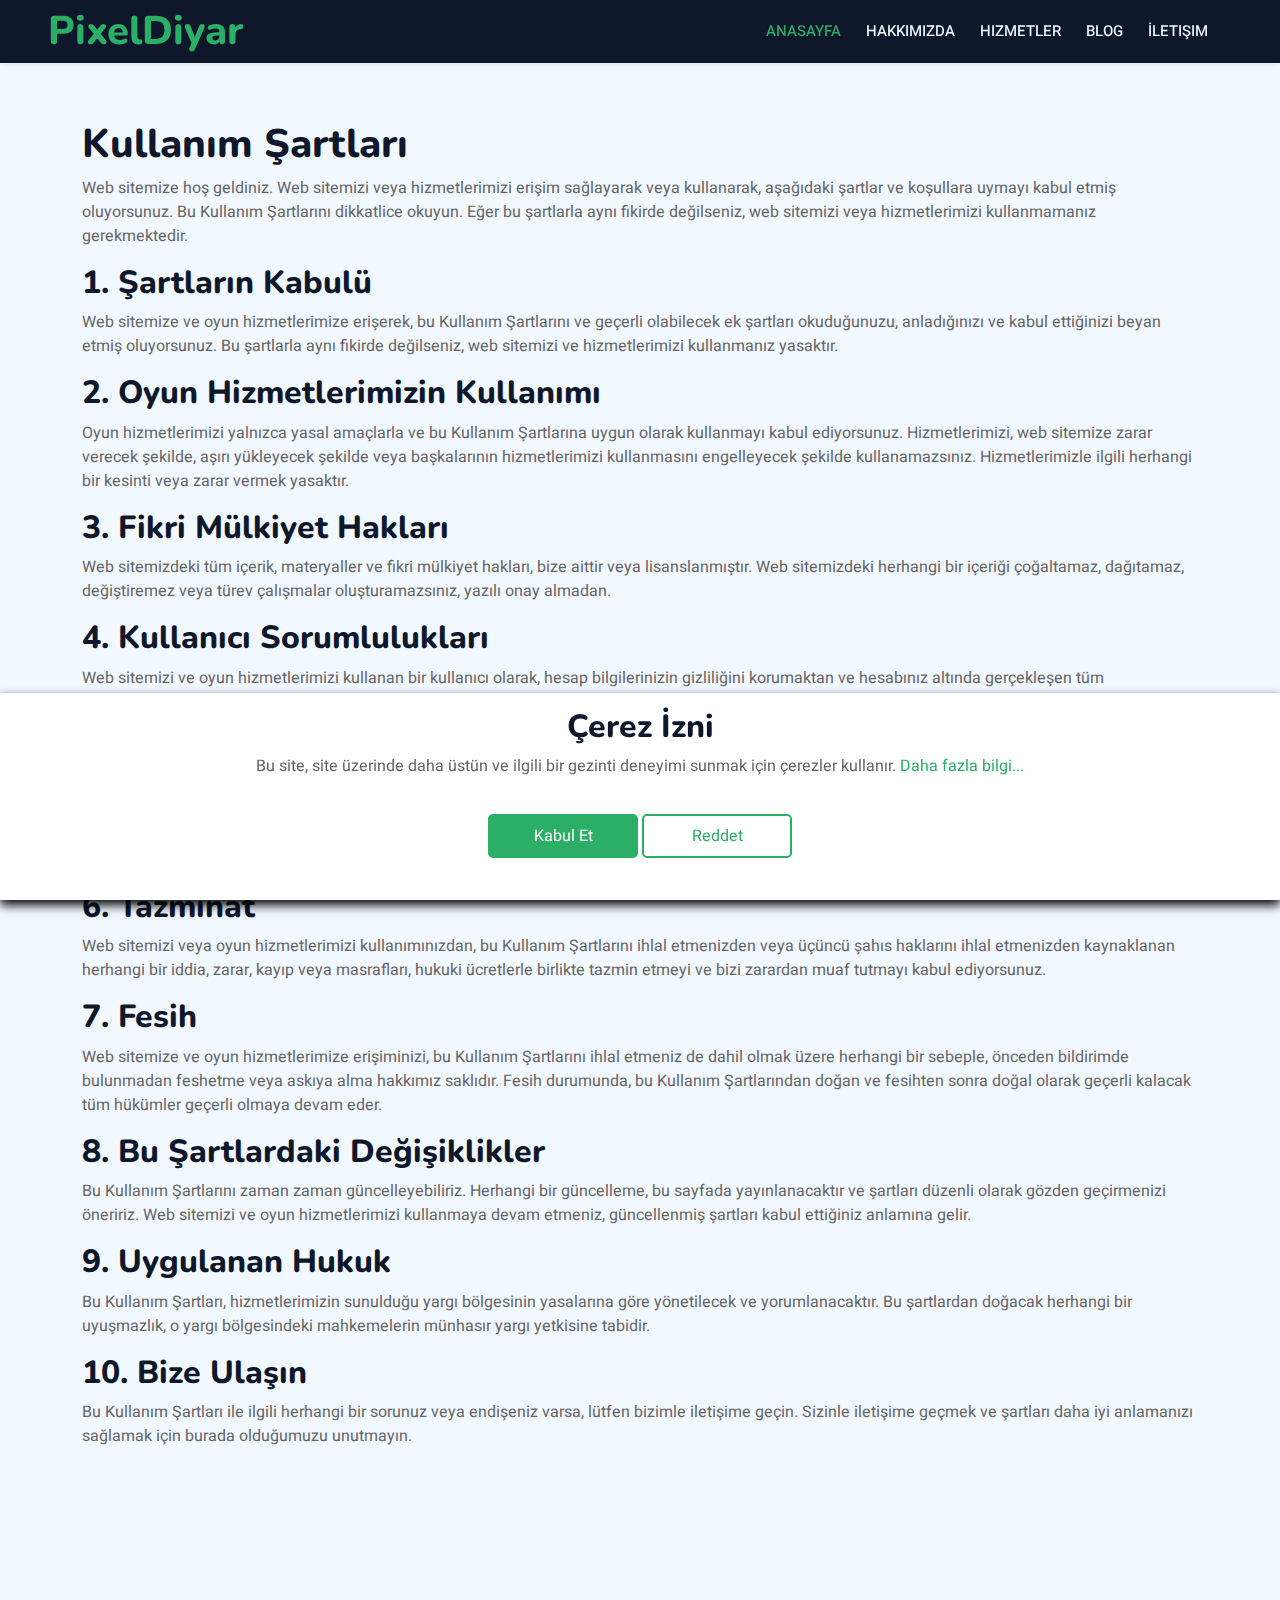
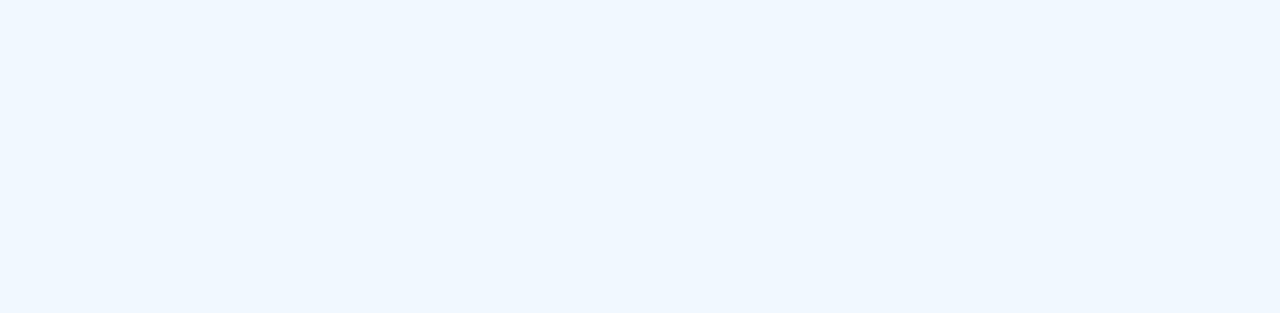
<file: terms-of-use.html>
<!DOCTYPE html>
<html dir="auto" lang="en">
    <head>
        <meta charset="utf-8" />
        <title>PixelDiyar</title>
        <meta content="width=device-width, initial-scale=1.0" name="viewport" />
        <meta content="" name="keywords" />
        <meta content="" name="description" />

        <!-- Favicon -->
        <link href="img/favicon.ico" rel="icon" />

        <!-- Google Web Fonts -->
        <link rel="preconnect" href="https://fonts.googleapis.com" />
        <link rel="preconnect" href="https://fonts.gstatic.com" crossorigin />
        <link
            href="https://fonts.googleapis.com/css2?family=Heebo:wght@400;500;600&family=Nunito:wght@600;700;800&family=Pacifico&display=swap"
            rel="stylesheet"
        />

        <!-- Icon Font Stylesheet -->
        <link
            href="https://cdnjs.cloudflare.com/ajax/libs/font-awesome/5.10.0/css/all.min.css"
            rel="stylesheet"
        />
        <link
            href="https://cdn.jsdelivr.net/npm/bootstrap-icons@1.4.1/font/bootstrap-icons.css"
            rel="stylesheet"
        />

        <!-- Libraries Stylesheet -->
        <link href="lib/animate/animate.min.css" rel="stylesheet" />
        <link
            href="lib/owlcarousel/assets/owl.carousel.min.css"
            rel="stylesheet"
        />
        <link
            href="lib/tempusdominus/css/tempusdominus-bootstrap-4.min.css"
            rel="stylesheet"
        />

        <!-- Customized Bootstrap Stylesheet -->
        <link href="css/bootstrap.min.css" rel="stylesheet" />

        <!-- Template Stylesheet -->
        <link href="css/style.css" rel="stylesheet" />
    </head>

    <body>
        <!-- Spinner Start -->
        <div
            id="spinner"
            class="show bg-white position-fixed translate-middle w-100 vh-100 top-50 start-50 d-flex align-items-center justify-content-center"
        >
            <div
                class="spinner-border text-primary"
                style="width: 3rem; height: 3rem"
                role="status"
            >
                <span class="sr-only">Loading...</span>
            </div>
        </div>
        <!-- Spinner End -->

        <!-- Navbar & Hero Start -->
        <div class="position-relative p-0">
            <nav
                class="navbar navbar-expand-lg navbar-dark bg-dark px-4 px-lg-5 py-3 py-lg-0 sticky-top shadow-sm"
                style="position: fixed; background: var(--dark) !important"
            >
                <a href="" class="navbar-brand p-0">
                    <h1 class="text-primary m-0">PixelDiyar</h1>
                    <!-- <img src="img/logo.png" alt="Logo"> -->
                </a>
                <button
                    class="navbar-toggler"
                    type="button"
                    data-bs-toggle="collapse"
                    data-bs-target="#navbarCollapse"
                >
                    <span class="fa fa-bars"></span>
                </button>
                <div class="collapse navbar-collapse" id="navbarCollapse">
                    <div class="navbar-nav ms-auto py-0 pe-4">
                        <a href="index.html" class="nav-item nav-link active"
                            >Anasayfa</a
                        >
                        <a href="index.html#about" class="nav-item nav-link"
                            >Hakkımızda</a
                        >
                        <a href="index.html#service" class="nav-item nav-link"
                            >Hizmetler</a
                        >
                        <a href="index.html#blog" class="nav-item nav-link"
                            >Blog</a
                        >
                        <a href="index.html#contact" class="nav-item nav-link"
                            >İletişim</a
                        >
                    </div>
                </div>
            </nav>
        </div>
        <!-- Navbar & Hero End -->

        <!-- End Header -->
        <main>
            <article
                class="container additional-wrapper"
                style="margin-top: 100px"
            >
                <div class="page__content" style="padding: 20px 0px">
                    <h1>Kullanım Şartları</h1>
                    <p>
                        Web sitemize hoş geldiniz. Web sitemizi veya
                        hizmetlerimizi erişim sağlayarak veya kullanarak,
                        aşağıdaki şartlar ve koşullara uymayı kabul etmiş
                        oluyorsunuz. Bu Kullanım Şartlarını dikkatlice okuyun.
                        Eğer bu şartlarla aynı fikirde değilseniz, web sitemizi
                        veya hizmetlerimizi kullanmamanız gerekmektedir.
                    </p>

                    <h2>1. Şartların Kabulü</h2>
                    <p>
                        Web sitemize ve oyun hizmetlerimize erişerek, bu
                        Kullanım Şartlarını ve geçerli olabilecek ek şartları
                        okuduğunuzu, anladığınızı ve kabul ettiğinizi beyan
                        etmiş oluyorsunuz. Bu şartlarla aynı fikirde değilseniz,
                        web sitemizi ve hizmetlerimizi kullanmanız yasaktır.
                    </p>

                    <h2>2. Oyun Hizmetlerimizin Kullanımı</h2>
                    <p>
                        Oyun hizmetlerimizi yalnızca yasal amaçlarla ve bu
                        Kullanım Şartlarına uygun olarak kullanmayı kabul
                        ediyorsunuz. Hizmetlerimizi, web sitemize zarar verecek
                        şekilde, aşırı yükleyecek şekilde veya başkalarının
                        hizmetlerimizi kullanmasını engelleyecek şekilde
                        kullanamazsınız. Hizmetlerimizle ilgili herhangi bir
                        kesinti veya zarar vermek yasaktır.
                    </p>

                    <h2>3. Fikri Mülkiyet Hakları</h2>
                    <p>
                        Web sitemizdeki tüm içerik, materyaller ve fikri
                        mülkiyet hakları, bize aittir veya lisanslanmıştır. Web
                        sitemizdeki herhangi bir içeriği çoğaltamaz, dağıtamaz,
                        değiştiremez veya türev çalışmalar oluşturamazsınız,
                        yazılı onay almadan.
                    </p>

                    <h2>4. Kullanıcı Sorumlulukları</h2>
                    <p>
                        Web sitemizi ve oyun hizmetlerimizi kullanan bir
                        kullanıcı olarak, hesap bilgilerinizin gizliliğini
                        korumaktan ve hesabınız altında gerçekleşen tüm
                        faaliyetlerden sorumlusunuz. Hesabınıza yetkisiz erişim
                        veya güvenlik ihlali durumunda bizi derhal
                        bilgilendirmeyi kabul ediyorsunuz. Hesabınızın
                        güvenliğini korumadığınızda doğabilecek herhangi bir
                        kayıp veya zarardan sorumlu değiliz.
                    </p>

                    <h2>5. Feragat ve Sorumluluk Sınırlamaları</h2>
                    <p>
                        Web sitemiz ve oyun hizmetlerimiz "olduğu gibi" ve
                        "mevcut olduğu şekilde" sunulmaktadır. Web sitemizin
                        veya hizmetlerimizin kullanılabilirliği veya
                        güvenilirliği ile ilgili herhangi bir garanti
                        vermemekteyiz. Yasaların izin verdiği en geniş ölçüde,
                        tüm garanti ve yükümlülüklerden feragat ederiz ve web
                        sitemizi veya hizmetlerimizi kullanmanızdan kaynaklanan
                        herhangi bir zarar için sorumlu tutulamayız.
                    </p>

                    <h2>6. Tazminat</h2>
                    <p>
                        Web sitemizi veya oyun hizmetlerimizi kullanımınızdan,
                        bu Kullanım Şartlarını ihlal etmenizden veya üçüncü
                        şahıs haklarını ihlal etmenizden kaynaklanan herhangi
                        bir iddia, zarar, kayıp veya masrafları, hukuki
                        ücretlerle birlikte tazmin etmeyi ve bizi zarardan muaf
                        tutmayı kabul ediyorsunuz.
                    </p>

                    <h2>7. Fesih</h2>
                    <p>
                        Web sitemize ve oyun hizmetlerimize erişiminizi, bu
                        Kullanım Şartlarını ihlal etmeniz de dahil olmak üzere
                        herhangi bir sebeple, önceden bildirimde bulunmadan
                        feshetme veya askıya alma hakkımız saklıdır. Fesih
                        durumunda, bu Kullanım Şartlarından doğan ve fesihten
                        sonra doğal olarak geçerli kalacak tüm hükümler geçerli
                        olmaya devam eder.
                    </p>

                    <h2>8. Bu Şartlardaki Değişiklikler</h2>
                    <p>
                        Bu Kullanım Şartlarını zaman zaman güncelleyebiliriz.
                        Herhangi bir güncelleme, bu sayfada yayınlanacaktır ve
                        şartları düzenli olarak gözden geçirmenizi öneririz. Web
                        sitemizi ve oyun hizmetlerimizi kullanmaya devam
                        etmeniz, güncellenmiş şartları kabul ettiğiniz anlamına
                        gelir.
                    </p>

                    <h2>9. Uygulanan Hukuk</h2>
                    <p>
                        Bu Kullanım Şartları, hizmetlerimizin sunulduğu yargı
                        bölgesinin yasalarına göre yönetilecek ve
                        yorumlanacaktır. Bu şartlardan doğacak herhangi bir
                        uyuşmazlık, o yargı bölgesindeki mahkemelerin münhasır
                        yargı yetkisine tabidir.
                    </p>

                    <h2>10. Bize Ulaşın</h2>
                    <p>
                        Bu Kullanım Şartları ile ilgili herhangi bir sorunuz
                        veya endişeniz varsa, lütfen bizimle iletişime geçin.
                        Sizinle iletişime geçmek ve şartları daha iyi anlamanızı
                        sağlamak için burada olduğumuzu unutmayın.
                    </p>
                </div>
            </article>
        </main>

        <!-- Footer Start -->
        <div
            class="container-fluid bg-dark text-light footer pt-5 mt-5 wow fadeIn"
            data-wow-delay="0.1s"
        >
            <div class="container py-5">
                <div class="row g-5">
                    <div class="col-lg-4 col-md-6">
                        <h4
                            class="section-title ff-secondary text-start text-primary fw-normal mb-4"
                        >
                            PixelDiyar
                        </h4>
                        <p>
                            Oyun dünyasına adım atmak için bizimle iletişime
                            geçin. Uzman ekibimiz, benzersiz ihtiyaçlarınıza ve
                            beklentilerinize göre kişiye özel oyun geliştirme ve
                            strateji danışmanlık hizmetleri sunuyor. Oyun
                            projelerinizin tasarımından, geliştirilmesine kadar
                            her aşamada size rehberlik etmek için buradayız.
                        </p>
                    </div>
                    <div class="col-lg-4 col-md-6">
                        <h4
                            class="section-title ff-secondary text-start text-primary fw-normal mb-4"
                        >
                            Bize Ulaşın
                        </h4>
                        <p class="mb-2">
                            <i class="fa fa-map-marker-alt me-3"></i>King
                            Dinuzulu Rd N, Berea, Durban, 4001, Güney Afrika
                        </p>
                        <p class="mb-2">
                            <i class="fa fa-phone-alt me-3"></i>+27742490708
                        </p>
                        <p class="mb-2">
                            <i class="fa fa-envelope me-3"></i
                            >consultorium_nexus@gmail.com
                        </p>
                    </div>
                    <div class="col-lg-4 col-md-6">
                        <h4
                            class="section-title ff-secondary text-start text-primary fw-normal mb-4"
                        >
                            Hızlı Bağlantılar
                        </h4>
                        <div
                            style="
                                display: flex;
                                flex-direction: column;
                                row-gap: 10px;
                            "
                        >
                            <a href="index.html">Anasayfa</a>
                            <a href="privacy-policy.html"
                                >Gizlilik Politikası</a
                            >
                            <a href="terms-of-use.html">Kullanım Şartları</a>
                        </div>
                    </div>
                </div>
            </div>
        </div>
        <!-- Footer End -->

        <!-- Back to Top -->
        <a href="#" class="btn btn-lg btn-primary btn-lg-square back-to-top"
            ><i class="bi bi-arrow-up"></i
        ></a>

        <!-- Cookie banner -->
        <div class="cookie-wrapper show">
            <div>
                <i class="bx bx-cookie"></i>
                <h2 style="text-align: center">Çerez İzni</h2>
            </div>

            <div class="data">
                <p>
                    Bu site, site üzerinde daha üstün ve ilgili bir gezinti
                    deneyimi sunmak için çerezler kullanır.
                    <a href="terms-of-use.html">Daha fazla bilgi...</a>
                </p>
            </div>

            <div class="buttons">
                <button class="cookie-button" id="acceptBtn">Kabul Et</button>
                <button class="cookie-button" id="declineBtn">Reddet</button>
            </div>
        </div>
        <!-- End Cookie banner -->

        <!-- JavaScript Libraries -->
        <script src="https://code.jquery.com/jquery-3.4.1.min.js"></script>
        <script src="https://cdn.jsdelivr.net/npm/bootstrap@5.0.0/dist/js/bootstrap.bundle.min.js"></script>
        <script src="lib/wow/wow.min.js"></script>
        <script src="lib/easing/easing.min.js"></script>
        <script src="lib/waypoints/waypoints.min.js"></script>
        <script src="lib/counterup/counterup.min.js"></script>
        <script src="lib/owlcarousel/owl.carousel.min.js"></script>
        <script src="lib/tempusdominus/js/moment.min.js"></script>
        <script src="lib/tempusdominus/js/moment-timezone.min.js"></script>
        <script src="lib/tempusdominus/js/tempusdominus-bootstrap-4.min.js"></script>

        <!-- Template Javascript -->
        <script src="js/main.js"></script>
        <script src="js/cookiebanner.js"></script>
    </body>
</html>
</file>
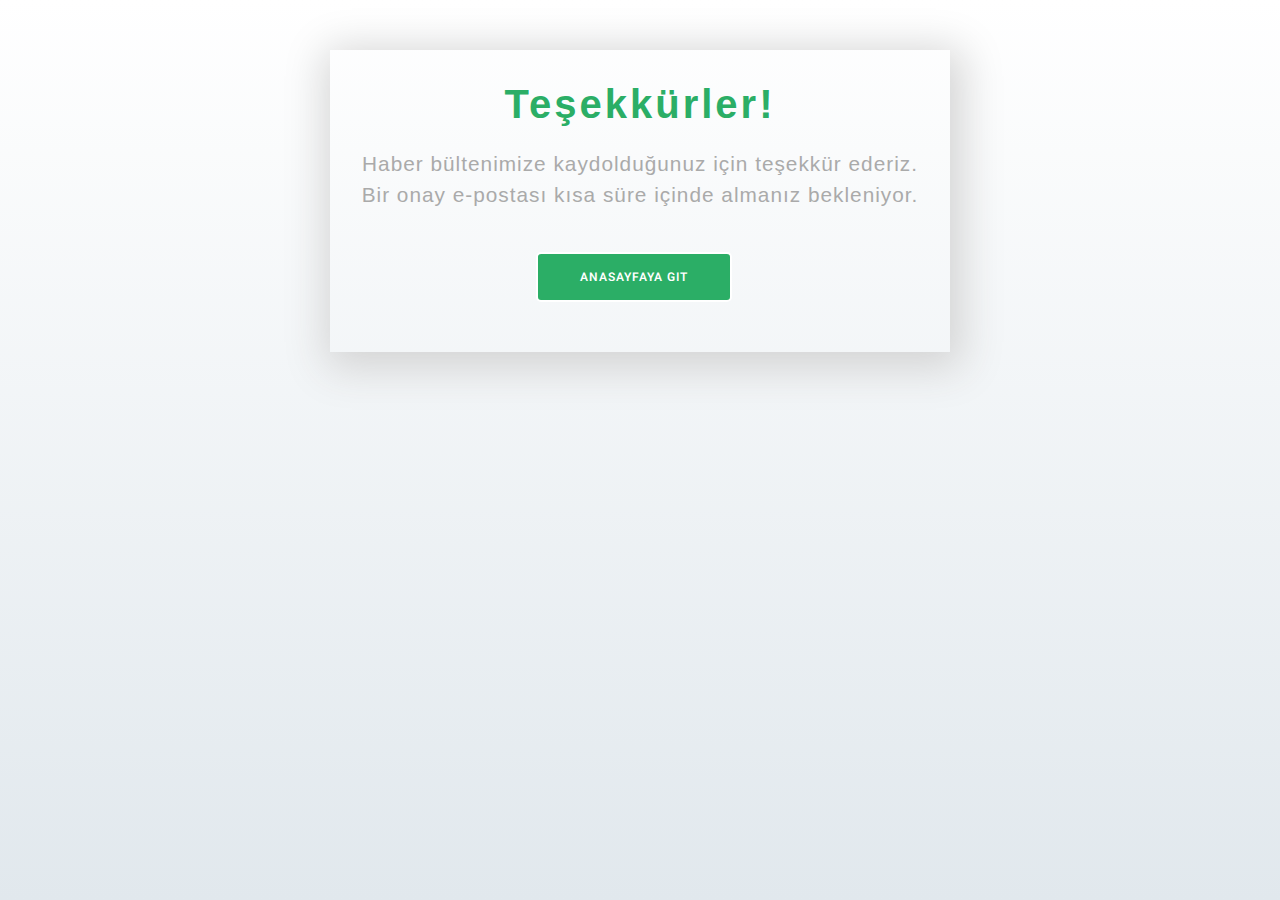
<file: thanks.html>
<!DOCTYPE html>
<html lang="en">
    <head>
        <meta charset="utf-8" />
        <title>PixelDiyar</title>
        <meta content="width=device-width, initial-scale=1.0" name="viewport" />
        <meta content="" name="keywords" />
        <meta content="" name="description" />

        <!-- Favicon -->
        <link href="img/favicon.ico" rel="icon" />

        <!-- Google Web Fonts -->
        <link rel="preconnect" href="https://fonts.googleapis.com" />
        <link rel="preconnect" href="https://fonts.gstatic.com" crossorigin />
        <link
            href="https://fonts.googleapis.com/css2?family=Heebo:wght@400;500;600&family=Nunito:wght@600;700;800&family=Pacifico&display=swap"
            rel="stylesheet"
        />

        <!-- Icon Font Stylesheet -->
        <link
            href="https://cdnjs.cloudflare.com/ajax/libs/font-awesome/5.10.0/css/all.min.css"
            rel="stylesheet"
        />
        <link
            href="https://cdn.jsdelivr.net/npm/bootstrap-icons@1.4.1/font/bootstrap-icons.css"
            rel="stylesheet"
        />

        <!-- Libraries Stylesheet -->
        <link href="lib/animate/animate.min.css" rel="stylesheet" />
        <link
            href="lib/owlcarousel/assets/owl.carousel.min.css"
            rel="stylesheet"
        />
        <link
            href="lib/tempusdominus/css/tempusdominus-bootstrap-4.min.css"
            rel="stylesheet"
        />

        <!-- Customized Bootstrap Stylesheet -->
        <link href="css/bootstrap.min.css" rel="stylesheet" />

        <!-- Template Stylesheet -->
        <link href="css/style.css" rel="stylesheet" />
        <link href="css/thanks.css" rel="stylesheet" />
    </head>
    <body>
        <div class="content">
            <div class="wrapper-1">
                <div class="wrapper-2">
                    <h1>Teşekkürler!</h1>
                    <p>Haber bültenimize kaydolduğunuz için teşekkür ederiz.</p>
                    <p>
                        Bir onay e-postası kısa süre içinde almanız bekleniyor.
                    </p>
                    <a href="index.html">
                        <button class="go-home">Anasayfaya Git</button>
                    </a>
                </div>
            </div>
        </div>
    </body>
</html>
</file>
<file: css/style.css>
/********** Template CSS **********/
:root {
    --primary: #2bae66ff;
    --light: #f1f8ff;
    --dark: #0f172b;
}

.ff-secondary {
    font-family: 'Pacifico', cursive;
}

.fw-medium {
    font-weight: 600 !important;
}

.fw-semi-bold {
    font-weight: 700 !important;
}

.back-to-top {
    position: fixed;
    display: none;
    right: 45px;
    bottom: 45px;
    z-index: 99;
}

/*** Spinner ***/
#spinner {
    opacity: 0;
    visibility: hidden;
    transition: opacity 0.5s ease-out, visibility 0s linear 0.5s;
    z-index: 99999;
}

#spinner.show {
    transition: opacity 0.5s ease-out, visibility 0s linear 0s;
    visibility: visible;
    opacity: 1;
}

/*** Button ***/
.btn {
    font-family: 'Nunito', sans-serif;
    font-weight: 500;
    text-transform: uppercase;
    transition: 0.5s;
}

.btn.btn-primary,
.btn.btn-secondary {
    color: #ffffff;
}

.btn-square {
    width: 38px;
    height: 38px;
}

.btn-sm-square {
    width: 32px;
    height: 32px;
}

.btn-lg-square {
    width: 48px;
    height: 48px;
}

.btn-square,
.btn-sm-square,
.btn-lg-square {
    padding: 0;
    display: flex;
    align-items: center;
    justify-content: center;
    font-weight: normal;
    border-radius: 2px;
}

/*** Navbar ***/
.navbar-dark .navbar-nav .nav-link {
    position: relative;
    margin-left: 25px;
    padding: 35px 0;
    font-size: 15px;
    color: var(--light) !important;
    text-transform: uppercase;
    font-weight: 500;
    outline: none;
    transition: 0.5s;
}

.sticky-top.navbar-dark .navbar-nav .nav-link {
    padding: 20px 0;
}

.navbar-dark .navbar-nav .nav-link:hover,
.navbar-dark .navbar-nav .nav-link.active {
    color: var(--primary) !important;
}

.navbar-dark .navbar-brand img {
    max-height: 60px;
    transition: 0.5s;
}

.sticky-top.navbar-dark .navbar-brand img {
    max-height: 45px;
}

@media (max-width: 991.98px) {
    .sticky-top.navbar-dark {
        position: relative;
    }

    .navbar-dark .navbar-collapse {
        margin-top: 15px;
        border-top: 1px solid rgba(255, 255, 255, 0.1);
    }

    .navbar-dark .navbar-nav .nav-link,
    .sticky-top.navbar-dark .navbar-nav .nav-link {
        padding: 10px 0;
        margin-left: 0;
    }

    .navbar-dark .navbar-brand img {
        max-height: 45px;
    }
}

@media (min-width: 992px) {
    .navbar-dark {
        position: absolute;
        width: 100%;
        top: 0;
        left: 0;
        z-index: 999;
        background: transparent !important;
    }

    .sticky-top.navbar-dark {
        position: fixed;
        background: var(--dark) !important;
    }
}

/*** Hero Header ***/
.hero-header {
    background: linear-gradient(rgba(15, 23, 43, 0.9), rgba(15, 23, 43, 0.9)),
        url(../img/bg-hero.jpg);
    background-position: center center;
    background-repeat: no-repeat;
    background-size: cover;
}

.hero-header img {
    animation: imgRotate 50s linear infinite;
}

@keyframes imgRotate {
    100% {
        transform: rotate(360deg);
    }
}

.breadcrumb-item + .breadcrumb-item::before {
    color: rgba(255, 255, 255, 0.5);
}

/*** Section Title ***/
.section-title {
    position: relative;
    display: inline-block;
}

.section-title::before {
    position: absolute;
    content: '';
    width: 45px;
    height: 2px;
    top: 50%;
    left: -55px;
    margin-top: -1px;
    background: var(--primary);
}

.section-title::after {
    position: absolute;
    content: '';
    width: 45px;
    height: 2px;
    top: 50%;
    right: -55px;
    margin-top: -1px;
    background: var(--primary);
}

.section-title.text-start::before,
.section-title.text-end::after {
    display: none;
}

/*** Service ***/
.service-item {
    box-shadow: 0 0 45px rgba(0, 0, 0, 0.08);
    transition: 0.5s;
}

.service-item:hover {
    background: var(--primary);
}

.service-item * {
    transition: 0.5s;
}

.service-item:hover * {
    color: var(--light) !important;
}

/*** Food Menu ***/
.nav-pills .nav-item .active {
    border-bottom: 2px solid var(--primary);
}

/*** Youtube Video ***/
.video {
    position: relative;
    height: 100%;
    min-height: 500px;
    background: linear-gradient(rgba(15, 23, 43, 0.1), rgba(15, 23, 43, 0.1)),
        url(../img/video.jpg);
    background-position: center center;
    background-repeat: no-repeat;
    background-size: cover;
}

.video .btn-play {
    position: absolute;
    z-index: 3;
    top: 50%;
    left: 50%;
    transform: translateX(-50%) translateY(-50%);
    box-sizing: content-box;
    display: block;
    width: 32px;
    height: 44px;
    border-radius: 50%;
    border: none;
    outline: none;
    padding: 18px 20px 18px 28px;
}

.video .btn-play:before {
    content: '';
    position: absolute;
    z-index: 0;
    left: 50%;
    top: 50%;
    transform: translateX(-50%) translateY(-50%);
    display: block;
    width: 100px;
    height: 100px;
    background: var(--primary);
    border-radius: 50%;
    animation: pulse-border 1500ms ease-out infinite;
}

.video .btn-play:after {
    content: '';
    position: absolute;
    z-index: 1;
    left: 50%;
    top: 50%;
    transform: translateX(-50%) translateY(-50%);
    display: block;
    width: 100px;
    height: 100px;
    background: var(--primary);
    border-radius: 50%;
    transition: all 200ms;
}

.video .btn-play img {
    position: relative;
    z-index: 3;
    max-width: 100%;
    width: auto;
    height: auto;
}

.video .btn-play span {
    display: block;
    position: relative;
    z-index: 3;
    width: 0;
    height: 0;
    border-left: 32px solid var(--dark);
    border-top: 22px solid transparent;
    border-bottom: 22px solid transparent;
}

@keyframes pulse-border {
    0% {
        transform: translateX(-50%) translateY(-50%) translateZ(0) scale(1);
        opacity: 1;
    }

    100% {
        transform: translateX(-50%) translateY(-50%) translateZ(0) scale(1.5);
        opacity: 0;
    }
}

#videoModal {
    z-index: 99999;
}

#videoModal .modal-dialog {
    position: relative;
    max-width: 800px;
    margin: 60px auto 0 auto;
}

#videoModal .modal-body {
    position: relative;
    padding: 0px;
}

#videoModal .close {
    position: absolute;
    width: 30px;
    height: 30px;
    right: 0px;
    top: -30px;
    z-index: 999;
    font-size: 30px;
    font-weight: normal;
    color: #ffffff;
    background: #000000;
    opacity: 1;
}

/*** Team ***/
.team-item {
    box-shadow: 0 0 45px rgba(0, 0, 0, 0.08);
    height: calc(100% - 38px);
    transition: 0.5s;
}

.team-item img {
    transition: 0.5s;
}

.team-item:hover img {
    transform: scale(1.1);
}

.team-item:hover {
    height: 100%;
}

.team-item .btn {
    border-radius: 38px 38px 0 0;
}

/*** Testimonial ***/
.testimonial-carousel .owl-item .testimonial-item,
.testimonial-carousel .owl-item.center .testimonial-item * {
    transition: 0.5s;
}

.testimonial-carousel .owl-item.center .testimonial-item {
    background: var(--primary) !important;
    border-color: var(--primary) !important;
}

.testimonial-carousel .owl-item.center .testimonial-item * {
    color: var(--light) !important;
}

.testimonial-carousel .owl-dots {
    margin-top: 24px;
    display: flex;
    align-items: flex-end;
    justify-content: center;
}

.testimonial-carousel .owl-dot {
    position: relative;
    display: inline-block;
    margin: 0 5px;
    width: 15px;
    height: 15px;
    border: 1px solid #cccccc;
    border-radius: 15px;
    transition: 0.5s;
}

.testimonial-carousel .owl-dot.active {
    background: var(--primary);
    border-color: var(--primary);
}

/*** Footer ***/
.footer .btn.btn-social {
    margin-right: 5px;
    width: 35px;
    height: 35px;
    display: flex;
    align-items: center;
    justify-content: center;
    color: var(--light);
    border: 1px solid #ffffff;
    border-radius: 35px;
    transition: 0.3s;
}

.footer .btn.btn-social:hover {
    color: var(--primary);
}

.footer .btn.btn-link {
    display: block;
    margin-bottom: 5px;
    padding: 0;
    text-align: left;
    color: #ffffff;
    font-size: 15px;
    font-weight: normal;
    text-transform: capitalize;
    transition: 0.3s;
}

.footer .btn.btn-link::before {
    position: relative;
    content: '\f105';
    font-family: 'Font Awesome 5 Free';
    font-weight: 900;
    margin-right: 10px;
}

.footer .btn.btn-link:hover {
    letter-spacing: 1px;
    box-shadow: none;
}

.footer .copyright {
    padding: 25px 0;
    font-size: 15px;
    border-top: 1px solid rgba(256, 256, 256, 0.1);
}

.footer .copyright a {
    color: var(--light);
}

.footer .footer-menu a {
    margin-right: 15px;
    padding-right: 15px;
    border-right: 1px solid rgba(255, 255, 255, 0.1);
}

.footer .footer-menu a:last-child {
    margin-right: 0;
    padding-right: 0;
    border-right: none;
}

/* Google Fonts - Poppins */
@import url('https://fonts.googleapis.com/css2?family=Poppins:wght@300;400;500;600&display=swap');

@media (max-width: 700px) {
    .cookie-wrapper {
        width: 100%;
    }
}

.cookie-wrapper {
    position: fixed;
    bottom: 0px;
    right: 0;
    width: 100%;
    background: #fff;
    padding: 15px 25px 22px;
    transition: right 0.3s ease;
    box-shadow: 0 5px 10px rgb(0, 0, 0);
    z-index: 999;
    @media (max-width: 600px) {
        width: 100%;
    }
}
.cookie-wrapper .show {
    right: 20px;
}

.hidden {
    display: none;
}
header i {
    color: #2bae66ff;
    font-size: 32px;
    text-align: center;
}
header h2 {
    color: #2bae66ff;
    font-weight: 500;
    text-align: center;
}
.data {
    text-align: center;
}
.data p a {
    color: #2bae66ff;
    text-decoration: none;
    text-align: center !important;
}
.data p a:hover {
    text-decoration: underline;
}
.buttons {
    padding: 20px 0px;
    text-align: center;
}
.buttons .cookie-button {
    border: 2px solid #2bae66ff;
    color: #fff;
    padding: 8px 0;
    background: #2bae66ff;
    cursor: pointer;
    width: calc(100% / 2 - 10px);
    transition: all 0.5s ease;
    max-width: 150px;
    border-radius: 5px;
}
.buttons #acceptBtn:hover {
    background-color: transparent;
    color: #2bae66ff;
}
#declineBtn {
    background-color: #fff;
    color: #2bae66ff;
}
#declineBtn:hover {
    background-color: #2bae66ff;
    color: #fff;
}
/* Footer Style */
</file>
<file: css/thanks.css>
* {
    box-sizing: border-box;
}
body {
    background: #ffffff;
    background: linear-gradient(to bottom, #ffffff 0%, #e1e8ed 100%);
    filter: progid:DXImageTransform.Microsoft.gradient( startColorstr='#ffffff', endColorstr='#e1e8ed',GradientType=0 );
    height: 100%;
    margin: 0;
    background-repeat: no-repeat;
    background-attachment: fixed;
}

.wrapper-1 {
    width: 100%;
    height: 100vh;
    display: flex;
    flex-direction: column;
}
.wrapper-2 {
    padding: 30px;
    text-align: center;
}
h1 {
    font-family: 'Source Sans Pro', sans-serif;
    font-size: 4em;
    letter-spacing: 3px;
    color: #2bae66ff;
    margin: 0;
    margin-bottom: 20px;
}
.wrapper-2 p {
    margin: 0;
    font-size: 1.3em;
    color: #aaa;
    font-family: 'Source Sans Pro', sans-serif;
    letter-spacing: 1px;
}
.go-home {
    background: #2bae66ff;
    border: 2px solid #ffffff;
    color: #ffffff;
    font-weight: 600;
    letter-spacing: 1px;
    font-size: 12px;
    padding: 14px 42px;
    margin-top: 42px;
    margin-right: 12px;
    -webkit-transition: all 0.4s ease-in-out;
    transition: all 0.4s ease-in-out;
    visibility: visible;
    animation-delay: 2.3s;
    animation-name: fadeInUp;
    text-decoration: none;
    text-transform: uppercase;
    cursor: pointer;
    border-radius: 5px;
}
.go-home:hover {
    background: transparent;
    border-color: #2bae66ff;
}
a:hover .go-home {
    color: #2bae66ff;
}
.go-home a {
    text-decoration: none;
    color: #fff;
}

.footer-like {
    margin-top: auto;
    background: #d7e6fe;
    padding: 6px;
    text-align: center;
}
.footer-like p {
    margin: 0;
    padding: 4px;
    color: #ffc107;
    font-family: 'Source Sans Pro', sans-serif;
    letter-spacing: 1px;
}
.footer-like p a {
    text-decoration: none;
    color: #ffc107;
    font-weight: 600;
}

@media (min-width: 360px) {
    h1 {
        font-size: 2.5em;
    }
    .go-home {
        margin-bottom: 20px;
    }
}

@media (min-width: 600px) {
    .content {
        max-width: 1000px;
        margin: 0 auto;
    }
    .wrapper-1 {
        height: initial;
        max-width: 620px;
        margin: 0 auto;
        margin-top: 50px;
        box-shadow: 4px 8px 40px 8px lightgray;
    }
}
</file>
